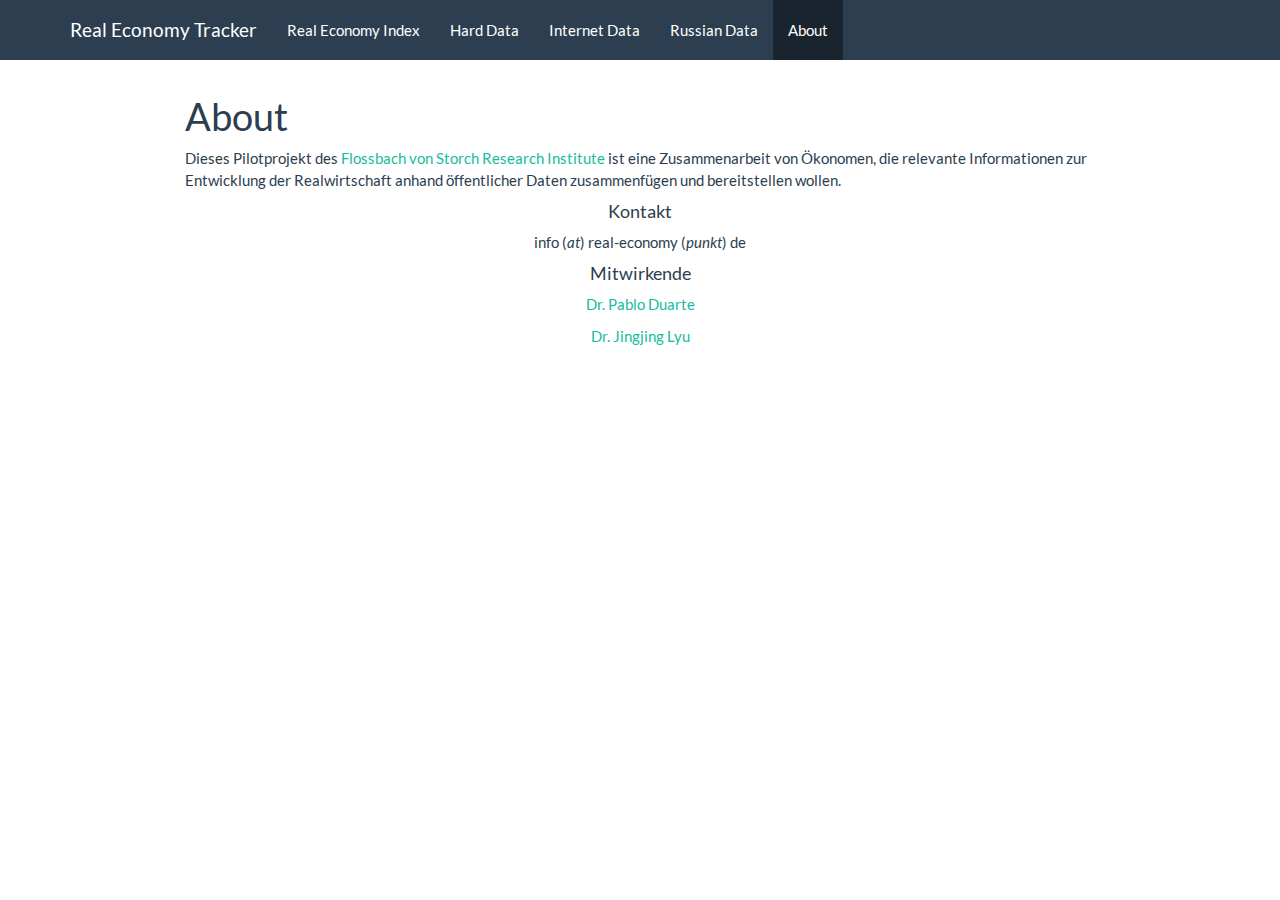
<file: about.html>
<!DOCTYPE html>

<html>

<head>

<meta charset="utf-8" />
<meta name="generator" content="pandoc" />
<meta http-equiv="X-UA-Compatible" content="IE=EDGE" />




<title>About</title>

<script src="site_libs/header-attrs-2.14/header-attrs.js"></script>
<script src="site_libs/jquery-3.6.0/jquery-3.6.0.min.js"></script>
<meta name="viewport" content="width=device-width, initial-scale=1" />
<link href="site_libs/bootstrap-3.3.5/css/flatly.min.css" rel="stylesheet" />
<script src="site_libs/bootstrap-3.3.5/js/bootstrap.min.js"></script>
<script src="site_libs/bootstrap-3.3.5/shim/html5shiv.min.js"></script>
<script src="site_libs/bootstrap-3.3.5/shim/respond.min.js"></script>
<style>h1 {font-size: 34px;}
       h1.title {font-size: 38px;}
       h2 {font-size: 30px;}
       h3 {font-size: 24px;}
       h4 {font-size: 18px;}
       h5 {font-size: 16px;}
       h6 {font-size: 12px;}
       code {color: inherit; background-color: rgba(0, 0, 0, 0.04);}
       pre:not([class]) { background-color: white }</style>
<script src="site_libs/navigation-1.1/tabsets.js"></script>
<link href="site_libs/highlightjs-9.12.0/default.css" rel="stylesheet" />
<script src="site_libs/highlightjs-9.12.0/highlight.js"></script>

<style type="text/css">
  code{white-space: pre-wrap;}
  span.smallcaps{font-variant: small-caps;}
  span.underline{text-decoration: underline;}
  div.column{display: inline-block; vertical-align: top; width: 50%;}
  div.hanging-indent{margin-left: 1.5em; text-indent: -1.5em;}
  ul.task-list{list-style: none;}
    </style>

<style type="text/css">code{white-space: pre;}</style>
<script type="text/javascript">
if (window.hljs) {
  hljs.configure({languages: []});
  hljs.initHighlightingOnLoad();
  if (document.readyState && document.readyState === "complete") {
    window.setTimeout(function() { hljs.initHighlighting(); }, 0);
  }
}
</script>









<style type = "text/css">
.main-container {
  max-width: 940px;
  margin-left: auto;
  margin-right: auto;
}
img {
  max-width:100%;
}
.tabbed-pane {
  padding-top: 12px;
}
.html-widget {
  margin-bottom: 20px;
}
button.code-folding-btn:focus {
  outline: none;
}
summary {
  display: list-item;
}
details > summary > p:only-child {
  display: inline;
}
pre code {
  padding: 0;
}
</style>


<style type="text/css">
.dropdown-submenu {
  position: relative;
}
.dropdown-submenu>.dropdown-menu {
  top: 0;
  left: 100%;
  margin-top: -6px;
  margin-left: -1px;
  border-radius: 0 6px 6px 6px;
}
.dropdown-submenu:hover>.dropdown-menu {
  display: block;
}
.dropdown-submenu>a:after {
  display: block;
  content: " ";
  float: right;
  width: 0;
  height: 0;
  border-color: transparent;
  border-style: solid;
  border-width: 5px 0 5px 5px;
  border-left-color: #cccccc;
  margin-top: 5px;
  margin-right: -10px;
}
.dropdown-submenu:hover>a:after {
  border-left-color: #adb5bd;
}
.dropdown-submenu.pull-left {
  float: none;
}
.dropdown-submenu.pull-left>.dropdown-menu {
  left: -100%;
  margin-left: 10px;
  border-radius: 6px 0 6px 6px;
}
</style>

<script type="text/javascript">
// manage active state of menu based on current page
$(document).ready(function () {
  // active menu anchor
  href = window.location.pathname
  href = href.substr(href.lastIndexOf('/') + 1)
  if (href === "")
    href = "index.html";
  var menuAnchor = $('a[href="' + href + '"]');

  // mark it active
  menuAnchor.tab('show');

  // if it's got a parent navbar menu mark it active as well
  menuAnchor.closest('li.dropdown').addClass('active');

  // Navbar adjustments
  var navHeight = $(".navbar").first().height() + 15;
  var style = document.createElement('style');
  var pt = "padding-top: " + navHeight + "px; ";
  var mt = "margin-top: -" + navHeight + "px; ";
  var css = "";
  // offset scroll position for anchor links (for fixed navbar)
  for (var i = 1; i <= 6; i++) {
    css += ".section h" + i + "{ " + pt + mt + "}\n";
  }
  style.innerHTML = "body {" + pt + "padding-bottom: 40px; }\n" + css;
  document.head.appendChild(style);
});
</script>

<!-- tabsets -->

<style type="text/css">
.tabset-dropdown > .nav-tabs {
  display: inline-table;
  max-height: 500px;
  min-height: 44px;
  overflow-y: auto;
  border: 1px solid #ddd;
  border-radius: 4px;
}

.tabset-dropdown > .nav-tabs > li.active:before {
  content: "";
  font-family: 'Glyphicons Halflings';
  display: inline-block;
  padding: 10px;
  border-right: 1px solid #ddd;
}

.tabset-dropdown > .nav-tabs.nav-tabs-open > li.active:before {
  content: "&#xe258;";
  border: none;
}

.tabset-dropdown > .nav-tabs.nav-tabs-open:before {
  content: "";
  font-family: 'Glyphicons Halflings';
  display: inline-block;
  padding: 10px;
  border-right: 1px solid #ddd;
}

.tabset-dropdown > .nav-tabs > li.active {
  display: block;
}

.tabset-dropdown > .nav-tabs > li > a,
.tabset-dropdown > .nav-tabs > li > a:focus,
.tabset-dropdown > .nav-tabs > li > a:hover {
  border: none;
  display: inline-block;
  border-radius: 4px;
  background-color: transparent;
}

.tabset-dropdown > .nav-tabs.nav-tabs-open > li {
  display: block;
  float: none;
}

.tabset-dropdown > .nav-tabs > li {
  display: none;
}
</style>

<!-- code folding -->




</head>

<body>


<div class="container-fluid main-container">




<div class="navbar navbar-default  navbar-fixed-top" role="navigation">
  <div class="container">
    <div class="navbar-header">
      <button type="button" class="navbar-toggle collapsed" data-toggle="collapse" data-bs-toggle="collapse" data-target="#navbar" data-bs-target="#navbar">
        <span class="icon-bar"></span>
        <span class="icon-bar"></span>
        <span class="icon-bar"></span>
      </button>
      <a class="navbar-brand" href="index.html">Real Economy Tracker</a>
    </div>
    <div id="navbar" class="navbar-collapse collapse">
      <ul class="nav navbar-nav">
        <li>
  <a href="index.html">Real Economy Index</a>
</li>
<li>
  <a href="hard_data.html">Hard Data</a>
</li>
<li>
  <a href="internet_data.html">Internet Data</a>
</li>
<li>
  <a href="russland.html">Russian Data</a>
</li>
<li>
  <a href="about.html">About</a>
</li>
      </ul>
      <ul class="nav navbar-nav navbar-right">
        
      </ul>
    </div><!--/.nav-collapse -->
  </div><!--/.container -->
</div><!--/.navbar -->

<div id="header">



<h1 class="title toc-ignore">About</h1>

</div>


<p>Dieses Pilotprojekt des <a
href="https://www.flossbachvonstorch-researchinstitute.com/de/">Flossbach
von Storch Research Institute</a> ist eine Zusammenarbeit von Ökonomen,
die relevante Informationen zur Entwicklung der Realwirtschaft anhand
öffentlicher Daten zusammenfügen und bereitstellen wollen.</p>
<center>
<div id="kontakt" class="section level4">
<h4>Kontakt</h4>
<p>info (<em>at</em>) real-economy (<em>punkt</em>) de</p>
</div>
<div id="mitwirkende" class="section level4">
<h4>Mitwirkende</h4>
<p><a href="https://www.flossbachvonstorch-researchinstitute.com/en/about-us/team/" target="_blank">Dr. Pablo
Duarte</a></p>
<p><a href="https://www.wiwi.uni-muenster.de/oeew/de/dr-jingjing-lyu" target="_blank">Dr. Jingjing
Lyu</a></p>
</center>
</div>




</div>

<script>

// add bootstrap table styles to pandoc tables
function bootstrapStylePandocTables() {
  $('tr.odd').parent('tbody').parent('table').addClass('table table-condensed');
}
$(document).ready(function () {
  bootstrapStylePandocTables();
});


</script>

<!-- tabsets -->

<script>
$(document).ready(function () {
  window.buildTabsets("TOC");
});

$(document).ready(function () {
  $('.tabset-dropdown > .nav-tabs > li').click(function () {
    $(this).parent().toggleClass('nav-tabs-open');
  });
});
</script>

<!-- code folding -->


<!-- dynamically load mathjax for compatibility with self-contained -->
<script>
  (function () {
    var script = document.createElement("script");
    script.type = "text/javascript";
    script.src  = "https://mathjax.rstudio.com/latest/MathJax.js?config=TeX-AMS-MML_HTMLorMML";
    document.getElementsByTagName("head")[0].appendChild(script);
  })();
</script>

</body>
</html>
</file>
<file: site_libs/highlightjs-9.12.0/default.css>
.hljs-literal {
  color: #990073;
}

.hljs-number {
  color: #099;
}

.hljs-comment {
  color: #998;
  font-style: italic;
}

.hljs-keyword {
  color: #900;
  font-weight: bold;
}

.hljs-string {
  color: #d14;
}
</file>
<file: site_libs/bootstrap-3.3.5/css/flatly.min.css>
@font-face {
  font-family: 'Lato';
  font-style: normal;
  font-weight: 400;
  src: url(fonts/Lato.ttf) format('truetype');
}
@font-face {
  font-family: 'Lato';
  font-style: normal;
  font-weight: 700;
  src: url(fonts/LatoBold.ttf) format('truetype');
}
@font-face {
  font-family: 'Lato';
  font-style: italic;
  font-weight: 400;
  src: url(fonts/LatoItalic.ttf) format('truetype');
}

/*!
 * bootswatch v3.3.6
 * Homepage: http://bootswatch.com
 * Copyright 2012-2015 Thomas Park
 * Licensed under MIT
 * Based on Bootstrap
*//*!
 * Bootstrap v3.3.6 (http://getbootstrap.com)
 * Copyright 2011-2015 Twitter, Inc.
 * Licensed under MIT (https://github.com/twbs/bootstrap/blob/master/LICENSE)
 *//*! normalize.css v3.0.3 | MIT License | github.com/necolas/normalize.css */html{font-family:sans-serif;-ms-text-size-adjust:100%;-webkit-text-size-adjust:100%}body{margin:0}article,aside,details,figcaption,figure,footer,header,hgroup,main,menu,nav,section,summary{display:block}audio,canvas,progress,video{display:inline-block;vertical-align:baseline}audio:not([controls]){display:none;height:0}[hidden],template{display:none}a{background-color:transparent}a:active,a:hover{outline:0}abbr[title]{border-bottom:1px dotted}b,strong{font-weight:bold}dfn{font-style:italic}h1{font-size:2em;margin:0.67em 0}mark{background:#ff0;color:#000}small{font-size:80%}sub,sup{font-size:75%;line-height:0;position:relative;vertical-align:baseline}sup{top:-0.5em}sub{bottom:-0.25em}img{border:0}svg:not(:root){overflow:hidden}figure{margin:1em 40px}hr{-webkit-box-sizing:content-box;-moz-box-sizing:content-box;box-sizing:content-box;height:0}pre{overflow:auto}code,kbd,pre,samp{font-family:monospace, monospace;font-size:1em}button,input,optgroup,select,textarea{color:inherit;font:inherit;margin:0}button{overflow:visible}button,select{text-transform:none}button,html input[type="button"],input[type="reset"],input[type="submit"]{-webkit-appearance:button;cursor:pointer}button[disabled],html input[disabled]{cursor:default}button::-moz-focus-inner,input::-moz-focus-inner{border:0;padding:0}input{line-height:normal}input[type="checkbox"],input[type="radio"]{-webkit-box-sizing:border-box;-moz-box-sizing:border-box;box-sizing:border-box;padding:0}input[type="number"]::-webkit-inner-spin-button,input[type="number"]::-webkit-outer-spin-button{height:auto}input[type="search"]{-webkit-appearance:textfield;-webkit-box-sizing:content-box;-moz-box-sizing:content-box;box-sizing:content-box}input[type="search"]::-webkit-search-cancel-button,input[type="search"]::-webkit-search-decoration{-webkit-appearance:none}fieldset{border:1px solid #c0c0c0;margin:0 2px;padding:0.35em 0.625em 0.75em}legend{border:0;padding:0}textarea{overflow:auto}optgroup{font-weight:bold}table{border-collapse:collapse;border-spacing:0}td,th{padding:0}/*! Source: https://github.com/h5bp/html5-boilerplate/blob/master/src/css/main.css */@media print{*,*:before,*:after{background:transparent !important;color:#000 !important;-webkit-box-shadow:none !important;box-shadow:none !important;text-shadow:none !important}a,a:visited{text-decoration:underline}a[href]:after{content:" (" attr(href) ")"}abbr[title]:after{content:" (" attr(title) ")"}a[href^="#"]:after,a[href^="javascript:"]:after{content:""}pre,blockquote{border:1px solid #999;page-break-inside:avoid}thead{display:table-header-group}tr,img{page-break-inside:avoid}img{max-width:100% !important}p,h2,h3{orphans:3;widows:3}h2,h3{page-break-after:avoid}.navbar{display:none}.btn>.caret,.dropup>.btn>.caret{border-top-color:#000 !important}.label{border:1px solid #000}.table{border-collapse:collapse !important}.table td,.table th{background-color:#fff !important}.table-bordered th,.table-bordered td{border:1px solid #ddd !important}}@font-face{font-family:'Glyphicons Halflings';src:url('../fonts/glyphicons-halflings-regular.eot');src:url('../fonts/glyphicons-halflings-regular.eot?#iefix') format('embedded-opentype'),url('../fonts/glyphicons-halflings-regular.woff') format('woff'),url('../fonts/glyphicons-halflings-regular.ttf') format('truetype'),url('../fonts/glyphicons-halflings-regular.svg#glyphicons_halflingsregular') format('svg')}.glyphicon{position:relative;top:1px;display:inline-block;font-family:'Glyphicons Halflings';font-style:normal;font-weight:normal;line-height:1;-webkit-font-smoothing:antialiased;-moz-osx-font-smoothing:grayscale}.glyphicon-asterisk:before{content:"\002a"}.glyphicon-plus:before{content:"\002b"}.glyphicon-euro:before,.glyphicon-eur:before{content:"\20ac"}.glyphicon-minus:before{content:"\2212"}.glyphicon-cloud:before{content:"\2601"}.glyphicon-envelope:before{content:"\2709"}.glyphicon-pencil:before{content:"\270f"}.glyphicon-glass:before{content:"\e001"}.glyphicon-music:before{content:"\e002"}.glyphicon-search:before{content:"\e003"}.glyphicon-heart:before{content:"\e005"}.glyphicon-star:before{content:"\e006"}.glyphicon-star-empty:before{content:"\e007"}.glyphicon-user:before{content:"\e008"}.glyphicon-film:before{content:"\e009"}.glyphicon-th-large:before{content:"\e010"}.glyphicon-th:before{content:"\e011"}.glyphicon-th-list:before{content:"\e012"}.glyphicon-ok:before{content:"\e013"}.glyphicon-remove:before{content:"\e014"}.glyphicon-zoom-in:before{content:"\e015"}.glyphicon-zoom-out:before{content:"\e016"}.glyphicon-off:before{content:"\e017"}.glyphicon-signal:before{content:"\e018"}.glyphicon-cog:before{content:"\e019"}.glyphicon-trash:before{content:"\e020"}.glyphicon-home:before{content:"\e021"}.glyphicon-file:before{content:"\e022"}.glyphicon-time:before{content:"\e023"}.glyphicon-road:before{content:"\e024"}.glyphicon-download-alt:before{content:"\e025"}.glyphicon-download:before{content:"\e026"}.glyphicon-upload:before{content:"\e027"}.glyphicon-inbox:before{content:"\e028"}.glyphicon-play-circle:before{content:"\e029"}.glyphicon-repeat:before{content:"\e030"}.glyphicon-refresh:before{content:"\e031"}.glyphicon-list-alt:before{content:"\e032"}.glyphicon-lock:before{content:"\e033"}.glyphicon-flag:before{content:"\e034"}.glyphicon-headphones:before{content:"\e035"}.glyphicon-volume-off:before{content:"\e036"}.glyphicon-volume-down:before{content:"\e037"}.glyphicon-volume-up:before{content:"\e038"}.glyphicon-qrcode:before{content:"\e039"}.glyphicon-barcode:before{content:"\e040"}.glyphicon-tag:before{content:"\e041"}.glyphicon-tags:before{content:"\e042"}.glyphicon-book:before{content:"\e043"}.glyphicon-bookmark:before{content:"\e044"}.glyphicon-print:before{content:"\e045"}.glyphicon-camera:before{content:"\e046"}.glyphicon-font:before{content:"\e047"}.glyphicon-bold:before{content:"\e048"}.glyphicon-italic:before{content:"\e049"}.glyphicon-text-height:before{content:"\e050"}.glyphicon-text-width:before{content:"\e051"}.glyphicon-align-left:before{content:"\e052"}.glyphicon-align-center:before{content:"\e053"}.glyphicon-align-right:before{content:"\e054"}.glyphicon-align-justify:before{content:"\e055"}.glyphicon-list:before{content:"\e056"}.glyphicon-indent-left:before{content:"\e057"}.glyphicon-indent-right:before{content:"\e058"}.glyphicon-facetime-video:before{content:"\e059"}.glyphicon-picture:before{content:"\e060"}.glyphicon-map-marker:before{content:"\e062"}.glyphicon-adjust:before{content:"\e063"}.glyphicon-tint:before{content:"\e064"}.glyphicon-edit:before{content:"\e065"}.glyphicon-share:before{content:"\e066"}.glyphicon-check:before{content:"\e067"}.glyphicon-move:before{content:"\e068"}.glyphicon-step-backward:before{content:"\e069"}.glyphicon-fast-backward:before{content:"\e070"}.glyphicon-backward:before{content:"\e071"}.glyphicon-play:before{content:"\e072"}.glyphicon-pause:before{content:"\e073"}.glyphicon-stop:before{content:"\e074"}.glyphicon-forward:before{content:"\e075"}.glyphicon-fast-forward:before{content:"\e076"}.glyphicon-step-forward:before{content:"\e077"}.glyphicon-eject:before{content:"\e078"}.glyphicon-chevron-left:before{content:"\e079"}.glyphicon-chevron-right:before{content:"\e080"}.glyphicon-plus-sign:before{content:"\e081"}.glyphicon-minus-sign:before{content:"\e082"}.glyphicon-remove-sign:before{content:"\e083"}.glyphicon-ok-sign:before{content:"\e084"}.glyphicon-question-sign:before{content:"\e085"}.glyphicon-info-sign:before{content:"\e086"}.glyphicon-screenshot:before{content:"\e087"}.glyphicon-remove-circle:before{content:"\e088"}.glyphicon-ok-circle:before{content:"\e089"}.glyphicon-ban-circle:before{content:"\e090"}.glyphicon-arrow-left:before{content:"\e091"}.glyphicon-arrow-right:before{content:"\e092"}.glyphicon-arrow-up:before{content:"\e093"}.glyphicon-arrow-down:before{content:"\e094"}.glyphicon-share-alt:before{content:"\e095"}.glyphicon-resize-full:before{content:"\e096"}.glyphicon-resize-small:before{content:"\e097"}.glyphicon-exclamation-sign:before{content:"\e101"}.glyphicon-gift:before{content:"\e102"}.glyphicon-leaf:before{content:"\e103"}.glyphicon-fire:before{content:"\e104"}.glyphicon-eye-open:before{content:"\e105"}.glyphicon-eye-close:before{content:"\e106"}.glyphicon-warning-sign:before{content:"\e107"}.glyphicon-plane:before{content:"\e108"}.glyphicon-calendar:before{content:"\e109"}.glyphicon-random:before{content:"\e110"}.glyphicon-comment:before{content:"\e111"}.glyphicon-magnet:before{content:"\e112"}.glyphicon-chevron-up:before{content:"\e113"}.glyphicon-chevron-down:before{content:"\e114"}.glyphicon-retweet:before{content:"\e115"}.glyphicon-shopping-cart:before{content:"\e116"}.glyphicon-folder-close:before{content:"\e117"}.glyphicon-folder-open:before{content:"\e118"}.glyphicon-resize-vertical:before{content:"\e119"}.glyphicon-resize-horizontal:before{content:"\e120"}.glyphicon-hdd:before{content:"\e121"}.glyphicon-bullhorn:before{content:"\e122"}.glyphicon-bell:before{content:"\e123"}.glyphicon-certificate:before{content:"\e124"}.glyphicon-thumbs-up:before{content:"\e125"}.glyphicon-thumbs-down:before{content:"\e126"}.glyphicon-hand-right:before{content:"\e127"}.glyphicon-hand-left:before{content:"\e128"}.glyphicon-hand-up:before{content:"\e129"}.glyphicon-hand-down:before{content:"\e130"}.glyphicon-circle-arrow-right:before{content:"\e131"}.glyphicon-circle-arrow-left:before{content:"\e132"}.glyphicon-circle-arrow-up:before{content:"\e133"}.glyphicon-circle-arrow-down:before{content:"\e134"}.glyphicon-globe:before{content:"\e135"}.glyphicon-wrench:before{content:"\e136"}.glyphicon-tasks:before{content:"\e137"}.glyphicon-filter:before{content:"\e138"}.glyphicon-briefcase:before{content:"\e139"}.glyphicon-fullscreen:before{content:"\e140"}.glyphicon-dashboard:before{content:"\e141"}.glyphicon-paperclip:before{content:"\e142"}.glyphicon-heart-empty:before{content:"\e143"}.glyphicon-link:before{content:"\e144"}.glyphicon-phone:before{content:"\e145"}.glyphicon-pushpin:before{content:"\e146"}.glyphicon-usd:before{content:"\e148"}.glyphicon-gbp:before{content:"\e149"}.glyphicon-sort:before{content:"\e150"}.glyphicon-sort-by-alphabet:before{content:"\e151"}.glyphicon-sort-by-alphabet-alt:before{content:"\e152"}.glyphicon-sort-by-order:before{content:"\e153"}.glyphicon-sort-by-order-alt:before{content:"\e154"}.glyphicon-sort-by-attributes:before{content:"\e155"}.glyphicon-sort-by-attributes-alt:before{content:"\e156"}.glyphicon-unchecked:before{content:"\e157"}.glyphicon-expand:before{content:"\e158"}.glyphicon-collapse-down:before{content:"\e159"}.glyphicon-collapse-up:before{content:"\e160"}.glyphicon-log-in:before{content:"\e161"}.glyphicon-flash:before{content:"\e162"}.glyphicon-log-out:before{content:"\e163"}.glyphicon-new-window:before{content:"\e164"}.glyphicon-record:before{content:"\e165"}.glyphicon-save:before{content:"\e166"}.glyphicon-open:before{content:"\e167"}.glyphicon-saved:before{content:"\e168"}.glyphicon-import:before{content:"\e169"}.glyphicon-export:before{content:"\e170"}.glyphicon-send:before{content:"\e171"}.glyphicon-floppy-disk:before{content:"\e172"}.glyphicon-floppy-saved:before{content:"\e173"}.glyphicon-floppy-remove:before{content:"\e174"}.glyphicon-floppy-save:before{content:"\e175"}.glyphicon-floppy-open:before{content:"\e176"}.glyphicon-credit-card:before{content:"\e177"}.glyphicon-transfer:before{content:"\e178"}.glyphicon-cutlery:before{content:"\e179"}.glyphicon-header:before{content:"\e180"}.glyphicon-compressed:before{content:"\e181"}.glyphicon-earphone:before{content:"\e182"}.glyphicon-phone-alt:before{content:"\e183"}.glyphicon-tower:before{content:"\e184"}.glyphicon-stats:before{content:"\e185"}.glyphicon-sd-video:before{content:"\e186"}.glyphicon-hd-video:before{content:"\e187"}.glyphicon-subtitles:before{content:"\e188"}.glyphicon-sound-stereo:before{content:"\e189"}.glyphicon-sound-dolby:before{content:"\e190"}.glyphicon-sound-5-1:before{content:"\e191"}.glyphicon-sound-6-1:before{content:"\e192"}.glyphicon-sound-7-1:before{content:"\e193"}.glyphicon-copyright-mark:before{content:"\e194"}.glyphicon-registration-mark:before{content:"\e195"}.glyphicon-cloud-download:before{content:"\e197"}.glyphicon-cloud-upload:before{content:"\e198"}.glyphicon-tree-conifer:before{content:"\e199"}.glyphicon-tree-deciduous:before{content:"\e200"}.glyphicon-cd:before{content:"\e201"}.glyphicon-save-file:before{content:"\e202"}.glyphicon-open-file:before{content:"\e203"}.glyphicon-level-up:before{content:"\e204"}.glyphicon-copy:before{content:"\e205"}.glyphicon-paste:before{content:"\e206"}.glyphicon-alert:before{content:"\e209"}.glyphicon-equalizer:before{content:"\e210"}.glyphicon-king:before{content:"\e211"}.glyphicon-queen:before{content:"\e212"}.glyphicon-pawn:before{content:"\e213"}.glyphicon-bishop:before{content:"\e214"}.glyphicon-knight:before{content:"\e215"}.glyphicon-baby-formula:before{content:"\e216"}.glyphicon-tent:before{content:"\26fa"}.glyphicon-blackboard:before{content:"\e218"}.glyphicon-bed:before{content:"\e219"}.glyphicon-apple:before{content:"\f8ff"}.glyphicon-erase:before{content:"\e221"}.glyphicon-hourglass:before{content:"\231b"}.glyphicon-lamp:before{content:"\e223"}.glyphicon-duplicate:before{content:"\e224"}.glyphicon-piggy-bank:before{content:"\e225"}.glyphicon-scissors:before{content:"\e226"}.glyphicon-bitcoin:before{content:"\e227"}.glyphicon-btc:before{content:"\e227"}.glyphicon-xbt:before{content:"\e227"}.glyphicon-yen:before{content:"\00a5"}.glyphicon-jpy:before{content:"\00a5"}.glyphicon-ruble:before{content:"\20bd"}.glyphicon-rub:before{content:"\20bd"}.glyphicon-scale:before{content:"\e230"}.glyphicon-ice-lolly:before{content:"\e231"}.glyphicon-ice-lolly-tasted:before{content:"\e232"}.glyphicon-education:before{content:"\e233"}.glyphicon-option-horizontal:before{content:"\e234"}.glyphicon-option-vertical:before{content:"\e235"}.glyphicon-menu-hamburger:before{content:"\e236"}.glyphicon-modal-window:before{content:"\e237"}.glyphicon-oil:before{content:"\e238"}.glyphicon-grain:before{content:"\e239"}.glyphicon-sunglasses:before{content:"\e240"}.glyphicon-text-size:before{content:"\e241"}.glyphicon-text-color:before{content:"\e242"}.glyphicon-text-background:before{content:"\e243"}.glyphicon-object-align-top:before{content:"\e244"}.glyphicon-object-align-bottom:before{content:"\e245"}.glyphicon-object-align-horizontal:before{content:"\e246"}.glyphicon-object-align-left:before{content:"\e247"}.glyphicon-object-align-vertical:before{content:"\e248"}.glyphicon-object-align-right:before{content:"\e249"}.glyphicon-triangle-right:before{content:"\e250"}.glyphicon-triangle-left:before{content:"\e251"}.glyphicon-triangle-bottom:before{content:"\e252"}.glyphicon-triangle-top:before{content:"\e253"}.glyphicon-console:before{content:"\e254"}.glyphicon-superscript:before{content:"\e255"}.glyphicon-subscript:before{content:"\e256"}.glyphicon-menu-left:before{content:"\e257"}.glyphicon-menu-right:before{content:"\e258"}.glyphicon-menu-down:before{content:"\e259"}.glyphicon-menu-up:before{content:"\e260"}*{-webkit-box-sizing:border-box;-moz-box-sizing:border-box;box-sizing:border-box}*:before,*:after{-webkit-box-sizing:border-box;-moz-box-sizing:border-box;box-sizing:border-box}html{font-size:10px;-webkit-tap-highlight-color:rgba(0,0,0,0)}body{font-family:"Lato","Helvetica Neue",Helvetica,Arial,sans-serif;font-size:15px;line-height:1.42857143;color:#2c3e50;background-color:#ffffff}input,button,select,textarea{font-family:inherit;font-size:inherit;line-height:inherit}a{color:#18bc9c;text-decoration:none}a:hover,a:focus{color:#18bc9c;text-decoration:underline}a:focus{outline:thin dotted;outline:5px auto -webkit-focus-ring-color;outline-offset:-2px}figure{margin:0}img{vertical-align:middle}.img-responsive,.thumbnail>img,.thumbnail a>img,.carousel-inner>.item>img,.carousel-inner>.item>a>img{display:block;max-width:100%;height:auto}.img-rounded{border-radius:6px}.img-thumbnail{padding:4px;line-height:1.42857143;background-color:#ffffff;border:1px solid #ecf0f1;border-radius:4px;-webkit-transition:all .2s ease-in-out;-o-transition:all .2s ease-in-out;transition:all .2s ease-in-out;display:inline-block;max-width:100%;height:auto}.img-circle{border-radius:50%}hr{margin-top:21px;margin-bottom:21px;border:0;border-top:1px solid #ecf0f1}.sr-only{position:absolute;width:1px;height:1px;margin:-1px;padding:0;overflow:hidden;clip:rect(0, 0, 0, 0);border:0}.sr-only-focusable:active,.sr-only-focusable:focus{position:static;width:auto;height:auto;margin:0;overflow:visible;clip:auto}[role="button"]{cursor:pointer}h1,h2,h3,h4,h5,h6,.h1,.h2,.h3,.h4,.h5,.h6{font-family:"Lato","Helvetica Neue",Helvetica,Arial,sans-serif;font-weight:400;line-height:1.1;color:inherit}h1 small,h2 small,h3 small,h4 small,h5 small,h6 small,.h1 small,.h2 small,.h3 small,.h4 small,.h5 small,.h6 small,h1 .small,h2 .small,h3 .small,h4 .small,h5 .small,h6 .small,.h1 .small,.h2 .small,.h3 .small,.h4 .small,.h5 .small,.h6 .small{font-weight:normal;line-height:1;color:#b4bcc2}h1,.h1,h2,.h2,h3,.h3{margin-top:21px;margin-bottom:10.5px}h1 small,.h1 small,h2 small,.h2 small,h3 small,.h3 small,h1 .small,.h1 .small,h2 .small,.h2 .small,h3 .small,.h3 .small{font-size:65%}h4,.h4,h5,.h5,h6,.h6{margin-top:10.5px;margin-bottom:10.5px}h4 small,.h4 small,h5 small,.h5 small,h6 small,.h6 small,h4 .small,.h4 .small,h5 .small,.h5 .small,h6 .small,.h6 .small{font-size:75%}h1,.h1{font-size:39px}h2,.h2{font-size:32px}h3,.h3{font-size:26px}h4,.h4{font-size:19px}h5,.h5{font-size:15px}h6,.h6{font-size:13px}p{margin:0 0 10.5px}.lead{margin-bottom:21px;font-size:17px;font-weight:300;line-height:1.4}@media (min-width:768px){.lead{font-size:22.5px}}small,.small{font-size:86%}mark,.mark{background-color:#f39c12;padding:.2em}.text-left{text-align:left}.text-right{text-align:right}.text-center{text-align:center}.text-justify{text-align:justify}.text-nowrap{white-space:nowrap}.text-lowercase{text-transform:lowercase}.text-uppercase{text-transform:uppercase}.text-capitalize{text-transform:capitalize}.text-muted{color:#b4bcc2}.text-primary{color:#2c3e50}a.text-primary:hover,a.text-primary:focus{color:#1a242f}.text-success{color:#ffffff}a.text-success:hover,a.text-success:focus{color:#e6e6e6}.text-info{color:#ffffff}a.text-info:hover,a.text-info:focus{color:#e6e6e6}.text-warning{color:#ffffff}a.text-warning:hover,a.text-warning:focus{color:#e6e6e6}.text-danger{color:#ffffff}a.text-danger:hover,a.text-danger:focus{color:#e6e6e6}.bg-primary{color:#fff;background-color:#2c3e50}a.bg-primary:hover,a.bg-primary:focus{background-color:#1a242f}.bg-success{background-color:#18bc9c}a.bg-success:hover,a.bg-success:focus{background-color:#128f76}.bg-info{background-color:#3498db}a.bg-info:hover,a.bg-info:focus{background-color:#217dbb}.bg-warning{background-color:#f39c12}a.bg-warning:hover,a.bg-warning:focus{background-color:#c87f0a}.bg-danger{background-color:#e74c3c}a.bg-danger:hover,a.bg-danger:focus{background-color:#d62c1a}.page-header{padding-bottom:9.5px;margin:42px 0 21px;border-bottom:1px solid transparent}ul,ol{margin-top:0;margin-bottom:10.5px}ul ul,ol ul,ul ol,ol ol{margin-bottom:0}.list-unstyled{padding-left:0;list-style:none}.list-inline{padding-left:0;list-style:none;margin-left:-5px}.list-inline>li{display:inline-block;padding-left:5px;padding-right:5px}dl{margin-top:0;margin-bottom:21px}dt,dd{line-height:1.42857143}dt{font-weight:bold}dd{margin-left:0}@media (min-width:768px){.dl-horizontal dt{float:left;width:160px;clear:left;text-align:right;overflow:hidden;text-overflow:ellipsis;white-space:nowrap}.dl-horizontal dd{margin-left:180px}}abbr[title],abbr[data-original-title]{cursor:help;border-bottom:1px dotted #b4bcc2}.initialism{font-size:90%;text-transform:uppercase}blockquote{padding:10.5px 21px;margin:0 0 21px;font-size:18.75px;border-left:5px solid #ecf0f1}blockquote p:last-child,blockquote ul:last-child,blockquote ol:last-child{margin-bottom:0}blockquote footer,blockquote small,blockquote .small{display:block;font-size:80%;line-height:1.42857143;color:#b4bcc2}blockquote footer:before,blockquote small:before,blockquote .small:before{content:'\2014 \00A0'}.blockquote-reverse,blockquote.pull-right{padding-right:15px;padding-left:0;border-right:5px solid #ecf0f1;border-left:0;text-align:right}.blockquote-reverse footer:before,blockquote.pull-right footer:before,.blockquote-reverse small:before,blockquote.pull-right small:before,.blockquote-reverse .small:before,blockquote.pull-right .small:before{content:''}.blockquote-reverse footer:after,blockquote.pull-right footer:after,.blockquote-reverse small:after,blockquote.pull-right small:after,.blockquote-reverse .small:after,blockquote.pull-right .small:after{content:'\00A0 \2014'}address{margin-bottom:21px;font-style:normal;line-height:1.42857143}code,kbd,pre,samp{font-family:monospace}code{padding:2px 4px;font-size:90%;color:#c7254e;background-color:#f9f2f4;border-radius:4px}kbd{padding:2px 4px;font-size:90%;color:#ffffff;background-color:#333333;border-radius:3px;-webkit-box-shadow:inset 0 -1px 0 rgba(0,0,0,0.25);box-shadow:inset 0 -1px 0 rgba(0,0,0,0.25)}kbd kbd{padding:0;font-size:100%;font-weight:bold;-webkit-box-shadow:none;box-shadow:none}pre{display:block;padding:10px;margin:0 0 10.5px;font-size:14px;line-height:1.42857143;word-break:break-all;word-wrap:break-word;color:#7b8a8b;background-color:#ecf0f1;border:1px solid #cccccc;border-radius:4px}pre code{padding:0;font-size:inherit;color:inherit;white-space:pre-wrap;background-color:transparent;border-radius:0}.pre-scrollable{max-height:340px;overflow-y:scroll}.container{margin-right:auto;margin-left:auto;padding-left:15px;padding-right:15px}@media (min-width:768px){.container{width:750px}}@media (min-width:992px){.container{width:970px}}@media (min-width:1200px){.container{width:1170px}}.container-fluid{margin-right:auto;margin-left:auto;padding-left:15px;padding-right:15px}.row{margin-left:-15px;margin-right:-15px}.col-xs-1,.col-sm-1,.col-md-1,.col-lg-1,.col-xs-2,.col-sm-2,.col-md-2,.col-lg-2,.col-xs-3,.col-sm-3,.col-md-3,.col-lg-3,.col-xs-4,.col-sm-4,.col-md-4,.col-lg-4,.col-xs-5,.col-sm-5,.col-md-5,.col-lg-5,.col-xs-6,.col-sm-6,.col-md-6,.col-lg-6,.col-xs-7,.col-sm-7,.col-md-7,.col-lg-7,.col-xs-8,.col-sm-8,.col-md-8,.col-lg-8,.col-xs-9,.col-sm-9,.col-md-9,.col-lg-9,.col-xs-10,.col-sm-10,.col-md-10,.col-lg-10,.col-xs-11,.col-sm-11,.col-md-11,.col-lg-11,.col-xs-12,.col-sm-12,.col-md-12,.col-lg-12{position:relative;min-height:1px;padding-left:15px;padding-right:15px}.col-xs-1,.col-xs-2,.col-xs-3,.col-xs-4,.col-xs-5,.col-xs-6,.col-xs-7,.col-xs-8,.col-xs-9,.col-xs-10,.col-xs-11,.col-xs-12{float:left}.col-xs-12{width:100%}.col-xs-11{width:91.66666667%}.col-xs-10{width:83.33333333%}.col-xs-9{width:75%}.col-xs-8{width:66.66666667%}.col-xs-7{width:58.33333333%}.col-xs-6{width:50%}.col-xs-5{width:41.66666667%}.col-xs-4{width:33.33333333%}.col-xs-3{width:25%}.col-xs-2{width:16.66666667%}.col-xs-1{width:8.33333333%}.col-xs-pull-12{right:100%}.col-xs-pull-11{right:91.66666667%}.col-xs-pull-10{right:83.33333333%}.col-xs-pull-9{right:75%}.col-xs-pull-8{right:66.66666667%}.col-xs-pull-7{right:58.33333333%}.col-xs-pull-6{right:50%}.col-xs-pull-5{right:41.66666667%}.col-xs-pull-4{right:33.33333333%}.col-xs-pull-3{right:25%}.col-xs-pull-2{right:16.66666667%}.col-xs-pull-1{right:8.33333333%}.col-xs-pull-0{right:auto}.col-xs-push-12{left:100%}.col-xs-push-11{left:91.66666667%}.col-xs-push-10{left:83.33333333%}.col-xs-push-9{left:75%}.col-xs-push-8{left:66.66666667%}.col-xs-push-7{left:58.33333333%}.col-xs-push-6{left:50%}.col-xs-push-5{left:41.66666667%}.col-xs-push-4{left:33.33333333%}.col-xs-push-3{left:25%}.col-xs-push-2{left:16.66666667%}.col-xs-push-1{left:8.33333333%}.col-xs-push-0{left:auto}.col-xs-offset-12{margin-left:100%}.col-xs-offset-11{margin-left:91.66666667%}.col-xs-offset-10{margin-left:83.33333333%}.col-xs-offset-9{margin-left:75%}.col-xs-offset-8{margin-left:66.66666667%}.col-xs-offset-7{margin-left:58.33333333%}.col-xs-offset-6{margin-left:50%}.col-xs-offset-5{margin-left:41.66666667%}.col-xs-offset-4{margin-left:33.33333333%}.col-xs-offset-3{margin-left:25%}.col-xs-offset-2{margin-left:16.66666667%}.col-xs-offset-1{margin-left:8.33333333%}.col-xs-offset-0{margin-left:0%}@media (min-width:768px){.col-sm-1,.col-sm-2,.col-sm-3,.col-sm-4,.col-sm-5,.col-sm-6,.col-sm-7,.col-sm-8,.col-sm-9,.col-sm-10,.col-sm-11,.col-sm-12{float:left}.col-sm-12{width:100%}.col-sm-11{width:91.66666667%}.col-sm-10{width:83.33333333%}.col-sm-9{width:75%}.col-sm-8{width:66.66666667%}.col-sm-7{width:58.33333333%}.col-sm-6{width:50%}.col-sm-5{width:41.66666667%}.col-sm-4{width:33.33333333%}.col-sm-3{width:25%}.col-sm-2{width:16.66666667%}.col-sm-1{width:8.33333333%}.col-sm-pull-12{right:100%}.col-sm-pull-11{right:91.66666667%}.col-sm-pull-10{right:83.33333333%}.col-sm-pull-9{right:75%}.col-sm-pull-8{right:66.66666667%}.col-sm-pull-7{right:58.33333333%}.col-sm-pull-6{right:50%}.col-sm-pull-5{right:41.66666667%}.col-sm-pull-4{right:33.33333333%}.col-sm-pull-3{right:25%}.col-sm-pull-2{right:16.66666667%}.col-sm-pull-1{right:8.33333333%}.col-sm-pull-0{right:auto}.col-sm-push-12{left:100%}.col-sm-push-11{left:91.66666667%}.col-sm-push-10{left:83.33333333%}.col-sm-push-9{left:75%}.col-sm-push-8{left:66.66666667%}.col-sm-push-7{left:58.33333333%}.col-sm-push-6{left:50%}.col-sm-push-5{left:41.66666667%}.col-sm-push-4{left:33.33333333%}.col-sm-push-3{left:25%}.col-sm-push-2{left:16.66666667%}.col-sm-push-1{left:8.33333333%}.col-sm-push-0{left:auto}.col-sm-offset-12{margin-left:100%}.col-sm-offset-11{margin-left:91.66666667%}.col-sm-offset-10{margin-left:83.33333333%}.col-sm-offset-9{margin-left:75%}.col-sm-offset-8{margin-left:66.66666667%}.col-sm-offset-7{margin-left:58.33333333%}.col-sm-offset-6{margin-left:50%}.col-sm-offset-5{margin-left:41.66666667%}.col-sm-offset-4{margin-left:33.33333333%}.col-sm-offset-3{margin-left:25%}.col-sm-offset-2{margin-left:16.66666667%}.col-sm-offset-1{margin-left:8.33333333%}.col-sm-offset-0{margin-left:0%}}@media (min-width:992px){.col-md-1,.col-md-2,.col-md-3,.col-md-4,.col-md-5,.col-md-6,.col-md-7,.col-md-8,.col-md-9,.col-md-10,.col-md-11,.col-md-12{float:left}.col-md-12{width:100%}.col-md-11{width:91.66666667%}.col-md-10{width:83.33333333%}.col-md-9{width:75%}.col-md-8{width:66.66666667%}.col-md-7{width:58.33333333%}.col-md-6{width:50%}.col-md-5{width:41.66666667%}.col-md-4{width:33.33333333%}.col-md-3{width:25%}.col-md-2{width:16.66666667%}.col-md-1{width:8.33333333%}.col-md-pull-12{right:100%}.col-md-pull-11{right:91.66666667%}.col-md-pull-10{right:83.33333333%}.col-md-pull-9{right:75%}.col-md-pull-8{right:66.66666667%}.col-md-pull-7{right:58.33333333%}.col-md-pull-6{right:50%}.col-md-pull-5{right:41.66666667%}.col-md-pull-4{right:33.33333333%}.col-md-pull-3{right:25%}.col-md-pull-2{right:16.66666667%}.col-md-pull-1{right:8.33333333%}.col-md-pull-0{right:auto}.col-md-push-12{left:100%}.col-md-push-11{left:91.66666667%}.col-md-push-10{left:83.33333333%}.col-md-push-9{left:75%}.col-md-push-8{left:66.66666667%}.col-md-push-7{left:58.33333333%}.col-md-push-6{left:50%}.col-md-push-5{left:41.66666667%}.col-md-push-4{left:33.33333333%}.col-md-push-3{left:25%}.col-md-push-2{left:16.66666667%}.col-md-push-1{left:8.33333333%}.col-md-push-0{left:auto}.col-md-offset-12{margin-left:100%}.col-md-offset-11{margin-left:91.66666667%}.col-md-offset-10{margin-left:83.33333333%}.col-md-offset-9{margin-left:75%}.col-md-offset-8{margin-left:66.66666667%}.col-md-offset-7{margin-left:58.33333333%}.col-md-offset-6{margin-left:50%}.col-md-offset-5{margin-left:41.66666667%}.col-md-offset-4{margin-left:33.33333333%}.col-md-offset-3{margin-left:25%}.col-md-offset-2{margin-left:16.66666667%}.col-md-offset-1{margin-left:8.33333333%}.col-md-offset-0{margin-left:0%}}@media (min-width:1200px){.col-lg-1,.col-lg-2,.col-lg-3,.col-lg-4,.col-lg-5,.col-lg-6,.col-lg-7,.col-lg-8,.col-lg-9,.col-lg-10,.col-lg-11,.col-lg-12{float:left}.col-lg-12{width:100%}.col-lg-11{width:91.66666667%}.col-lg-10{width:83.33333333%}.col-lg-9{width:75%}.col-lg-8{width:66.66666667%}.col-lg-7{width:58.33333333%}.col-lg-6{width:50%}.col-lg-5{width:41.66666667%}.col-lg-4{width:33.33333333%}.col-lg-3{width:25%}.col-lg-2{width:16.66666667%}.col-lg-1{width:8.33333333%}.col-lg-pull-12{right:100%}.col-lg-pull-11{right:91.66666667%}.col-lg-pull-10{right:83.33333333%}.col-lg-pull-9{right:75%}.col-lg-pull-8{right:66.66666667%}.col-lg-pull-7{right:58.33333333%}.col-lg-pull-6{right:50%}.col-lg-pull-5{right:41.66666667%}.col-lg-pull-4{right:33.33333333%}.col-lg-pull-3{right:25%}.col-lg-pull-2{right:16.66666667%}.col-lg-pull-1{right:8.33333333%}.col-lg-pull-0{right:auto}.col-lg-push-12{left:100%}.col-lg-push-11{left:91.66666667%}.col-lg-push-10{left:83.33333333%}.col-lg-push-9{left:75%}.col-lg-push-8{left:66.66666667%}.col-lg-push-7{left:58.33333333%}.col-lg-push-6{left:50%}.col-lg-push-5{left:41.66666667%}.col-lg-push-4{left:33.33333333%}.col-lg-push-3{left:25%}.col-lg-push-2{left:16.66666667%}.col-lg-push-1{left:8.33333333%}.col-lg-push-0{left:auto}.col-lg-offset-12{margin-left:100%}.col-lg-offset-11{margin-left:91.66666667%}.col-lg-offset-10{margin-left:83.33333333%}.col-lg-offset-9{margin-left:75%}.col-lg-offset-8{margin-left:66.66666667%}.col-lg-offset-7{margin-left:58.33333333%}.col-lg-offset-6{margin-left:50%}.col-lg-offset-5{margin-left:41.66666667%}.col-lg-offset-4{margin-left:33.33333333%}.col-lg-offset-3{margin-left:25%}.col-lg-offset-2{margin-left:16.66666667%}.col-lg-offset-1{margin-left:8.33333333%}.col-lg-offset-0{margin-left:0%}}table{background-color:transparent}caption{padding-top:8px;padding-bottom:8px;color:#b4bcc2;text-align:left}th{}.table{width:100%;max-width:100%;margin-bottom:21px}.table>thead>tr>th,.table>tbody>tr>th,.table>tfoot>tr>th,.table>thead>tr>td,.table>tbody>tr>td,.table>tfoot>tr>td{padding:8px;line-height:1.42857143;vertical-align:top;border-top:1px solid #ecf0f1}.table>thead>tr>th{vertical-align:bottom;border-bottom:2px solid #ecf0f1}.table>caption+thead>tr:first-child>th,.table>colgroup+thead>tr:first-child>th,.table>thead:first-child>tr:first-child>th,.table>caption+thead>tr:first-child>td,.table>colgroup+thead>tr:first-child>td,.table>thead:first-child>tr:first-child>td{border-top:0}.table>tbody+tbody{border-top:2px solid #ecf0f1}.table .table{background-color:#ffffff}.table-condensed>thead>tr>th,.table-condensed>tbody>tr>th,.table-condensed>tfoot>tr>th,.table-condensed>thead>tr>td,.table-condensed>tbody>tr>td,.table-condensed>tfoot>tr>td{padding:5px}.table-bordered{border:1px solid #ecf0f1}.table-bordered>thead>tr>th,.table-bordered>tbody>tr>th,.table-bordered>tfoot>tr>th,.table-bordered>thead>tr>td,.table-bordered>tbody>tr>td,.table-bordered>tfoot>tr>td{border:1px solid #ecf0f1}.table-bordered>thead>tr>th,.table-bordered>thead>tr>td{border-bottom-width:2px}.table-striped>tbody>tr:nth-of-type(odd){background-color:#f9f9f9}.table-hover>tbody>tr:hover{background-color:#ecf0f1}table col[class*="col-"]{position:static;float:none;display:table-column}table td[class*="col-"],table th[class*="col-"]{position:static;float:none;display:table-cell}.table>thead>tr>td.active,.table>tbody>tr>td.active,.table>tfoot>tr>td.active,.table>thead>tr>th.active,.table>tbody>tr>th.active,.table>tfoot>tr>th.active,.table>thead>tr.active>td,.table>tbody>tr.active>td,.table>tfoot>tr.active>td,.table>thead>tr.active>th,.table>tbody>tr.active>th,.table>tfoot>tr.active>th{background-color:#ecf0f1}.table-hover>tbody>tr>td.active:hover,.table-hover>tbody>tr>th.active:hover,.table-hover>tbody>tr.active:hover>td,.table-hover>tbody>tr:hover>.active,.table-hover>tbody>tr.active:hover>th{background-color:#dde4e6}.table>thead>tr>td.success,.table>tbody>tr>td.success,.table>tfoot>tr>td.success,.table>thead>tr>th.success,.table>tbody>tr>th.success,.table>tfoot>tr>th.success,.table>thead>tr.success>td,.table>tbody>tr.success>td,.table>tfoot>tr.success>td,.table>thead>tr.success>th,.table>tbody>tr.success>th,.table>tfoot>tr.success>th{background-color:#18bc9c}.table-hover>tbody>tr>td.success:hover,.table-hover>tbody>tr>th.success:hover,.table-hover>tbody>tr.success:hover>td,.table-hover>tbody>tr:hover>.success,.table-hover>tbody>tr.success:hover>th{background-color:#15a589}.table>thead>tr>td.info,.table>tbody>tr>td.info,.table>tfoot>tr>td.info,.table>thead>tr>th.info,.table>tbody>tr>th.info,.table>tfoot>tr>th.info,.table>thead>tr.info>td,.table>tbody>tr.info>td,.table>tfoot>tr.info>td,.table>thead>tr.info>th,.table>tbody>tr.info>th,.table>tfoot>tr.info>th{background-color:#3498db}.table-hover>tbody>tr>td.info:hover,.table-hover>tbody>tr>th.info:hover,.table-hover>tbody>tr.info:hover>td,.table-hover>tbody>tr:hover>.info,.table-hover>tbody>tr.info:hover>th{background-color:#258cd1}.table>thead>tr>td.warning,.table>tbody>tr>td.warning,.table>tfoot>tr>td.warning,.table>thead>tr>th.warning,.table>tbody>tr>th.warning,.table>tfoot>tr>th.warning,.table>thead>tr.warning>td,.table>tbody>tr.warning>td,.table>tfoot>tr.warning>td,.table>thead>tr.warning>th,.table>tbody>tr.warning>th,.table>tfoot>tr.warning>th{background-color:#f39c12}.table-hover>tbody>tr>td.warning:hover,.table-hover>tbody>tr>th.warning:hover,.table-hover>tbody>tr.warning:hover>td,.table-hover>tbody>tr:hover>.warning,.table-hover>tbody>tr.warning:hover>th{background-color:#e08e0b}.table>thead>tr>td.danger,.table>tbody>tr>td.danger,.table>tfoot>tr>td.danger,.table>thead>tr>th.danger,.table>tbody>tr>th.danger,.table>tfoot>tr>th.danger,.table>thead>tr.danger>td,.table>tbody>tr.danger>td,.table>tfoot>tr.danger>td,.table>thead>tr.danger>th,.table>tbody>tr.danger>th,.table>tfoot>tr.danger>th{background-color:#e74c3c}.table-hover>tbody>tr>td.danger:hover,.table-hover>tbody>tr>th.danger:hover,.table-hover>tbody>tr.danger:hover>td,.table-hover>tbody>tr:hover>.danger,.table-hover>tbody>tr.danger:hover>th{background-color:#e43725}.table-responsive{overflow-x:auto;min-height:0.01%}@media screen and (max-width:767px){.table-responsive{width:100%;margin-bottom:15.75px;overflow-y:hidden;-ms-overflow-style:-ms-autohiding-scrollbar;border:1px solid #ecf0f1}.table-responsive>.table{margin-bottom:0}.table-responsive>.table>thead>tr>th,.table-responsive>.table>tbody>tr>th,.table-responsive>.table>tfoot>tr>th,.table-responsive>.table>thead>tr>td,.table-responsive>.table>tbody>tr>td,.table-responsive>.table>tfoot>tr>td{white-space:nowrap}.table-responsive>.table-bordered{border:0}.table-responsive>.table-bordered>thead>tr>th:first-child,.table-responsive>.table-bordered>tbody>tr>th:first-child,.table-responsive>.table-bordered>tfoot>tr>th:first-child,.table-responsive>.table-bordered>thead>tr>td:first-child,.table-responsive>.table-bordered>tbody>tr>td:first-child,.table-responsive>.table-bordered>tfoot>tr>td:first-child{border-left:0}.table-responsive>.table-bordered>thead>tr>th:last-child,.table-responsive>.table-bordered>tbody>tr>th:last-child,.table-responsive>.table-bordered>tfoot>tr>th:last-child,.table-responsive>.table-bordered>thead>tr>td:last-child,.table-responsive>.table-bordered>tbody>tr>td:last-child,.table-responsive>.table-bordered>tfoot>tr>td:last-child{border-right:0}.table-responsive>.table-bordered>tbody>tr:last-child>th,.table-responsive>.table-bordered>tfoot>tr:last-child>th,.table-responsive>.table-bordered>tbody>tr:last-child>td,.table-responsive>.table-bordered>tfoot>tr:last-child>td{border-bottom:0}}fieldset{padding:0;margin:0;border:0;min-width:0}legend{display:block;width:100%;padding:0;margin-bottom:21px;font-size:22.5px;line-height:inherit;color:#2c3e50;border:0;border-bottom:1px solid transparent}label{display:inline-block;max-width:100%;margin-bottom:5px;font-weight:bold}input[type="search"]{-webkit-box-sizing:border-box;-moz-box-sizing:border-box;box-sizing:border-box}input[type="radio"],input[type="checkbox"]{margin:4px 0 0;margin-top:1px \9;line-height:normal}input[type="file"]{display:block}input[type="range"]{display:block;width:100%}select[multiple],select[size]{height:auto}input[type="file"]:focus,input[type="radio"]:focus,input[type="checkbox"]:focus{outline:thin dotted;outline:5px auto -webkit-focus-ring-color;outline-offset:-2px}output{display:block;padding-top:11px;font-size:15px;line-height:1.42857143;color:#2c3e50}.form-control{display:block;width:100%;height:45px;padding:10px 15px;font-size:15px;line-height:1.42857143;color:#2c3e50;background-color:#ffffff;background-image:none;border:1px solid #dce4ec;border-radius:4px;-webkit-box-shadow:inset 0 1px 1px rgba(0,0,0,0.075);box-shadow:inset 0 1px 1px rgba(0,0,0,0.075);-webkit-transition:border-color ease-in-out .15s,-webkit-box-shadow ease-in-out .15s;-o-transition:border-color ease-in-out .15s,box-shadow ease-in-out .15s;transition:border-color ease-in-out .15s,box-shadow ease-in-out .15s}.form-control:focus{border-color:#2c3e50;outline:0;-webkit-box-shadow:inset 0 1px 1px rgba(0,0,0,0.075),0 0 8px rgba(44,62,80,0.6);box-shadow:inset 0 1px 1px rgba(0,0,0,0.075),0 0 8px rgba(44,62,80,0.6)}.form-control::-moz-placeholder{color:#acb6c0;opacity:1}.form-control:-ms-input-placeholder{color:#acb6c0}.form-control::-webkit-input-placeholder{color:#acb6c0}.form-control::-ms-expand{border:0;background-color:transparent}.form-control[disabled],.form-control[readonly],fieldset[disabled] .form-control{background-color:#ecf0f1;opacity:1}.form-control[disabled],fieldset[disabled] .form-control{cursor:not-allowed}textarea.form-control{height:auto}input[type="search"]{-webkit-appearance:none}@media screen and (-webkit-min-device-pixel-ratio:0){input[type="date"].form-control,input[type="time"].form-control,input[type="datetime-local"].form-control,input[type="month"].form-control{line-height:45px}input[type="date"].input-sm,input[type="time"].input-sm,input[type="datetime-local"].input-sm,input[type="month"].input-sm,.input-group-sm input[type="date"],.input-group-sm input[type="time"],.input-group-sm input[type="datetime-local"],.input-group-sm input[type="month"]{line-height:35px}input[type="date"].input-lg,input[type="time"].input-lg,input[type="datetime-local"].input-lg,input[type="month"].input-lg,.input-group-lg input[type="date"],.input-group-lg input[type="time"],.input-group-lg input[type="datetime-local"],.input-group-lg input[type="month"]{line-height:66px}}.form-group{margin-bottom:15px}.radio,.checkbox{position:relative;display:block;margin-top:10px;margin-bottom:10px}.radio label,.checkbox label{min-height:21px;padding-left:20px;margin-bottom:0;font-weight:normal;cursor:pointer}.radio input[type="radio"],.radio-inline input[type="radio"],.checkbox input[type="checkbox"],.checkbox-inline input[type="checkbox"]{position:absolute;margin-left:-20px;margin-top:4px \9}.radio+.radio,.checkbox+.checkbox{margin-top:-5px}.radio-inline,.checkbox-inline{position:relative;display:inline-block;padding-left:20px;margin-bottom:0;vertical-align:middle;font-weight:normal;cursor:pointer}.radio-inline+.radio-inline,.checkbox-inline+.checkbox-inline{margin-top:0;margin-left:10px}input[type="radio"][disabled],input[type="checkbox"][disabled],input[type="radio"].disabled,input[type="checkbox"].disabled,fieldset[disabled] input[type="radio"],fieldset[disabled] input[type="checkbox"]{cursor:not-allowed}.radio-inline.disabled,.checkbox-inline.disabled,fieldset[disabled] .radio-inline,fieldset[disabled] .checkbox-inline{cursor:not-allowed}.radio.disabled label,.checkbox.disabled label,fieldset[disabled] .radio label,fieldset[disabled] .checkbox label{cursor:not-allowed}.form-control-static{padding-top:11px;padding-bottom:11px;margin-bottom:0;min-height:36px}.form-control-static.input-lg,.form-control-static.input-sm{padding-left:0;padding-right:0}.input-sm{height:35px;padding:6px 9px;font-size:13px;line-height:1.5;border-radius:3px}select.input-sm{height:35px;line-height:35px}textarea.input-sm,select[multiple].input-sm{height:auto}.form-group-sm .form-control{height:35px;padding:6px 9px;font-size:13px;line-height:1.5;border-radius:3px}.form-group-sm select.form-control{height:35px;line-height:35px}.form-group-sm textarea.form-control,.form-group-sm select[multiple].form-control{height:auto}.form-group-sm .form-control-static{height:35px;min-height:34px;padding:7px 9px;font-size:13px;line-height:1.5}.input-lg{height:66px;padding:18px 27px;font-size:19px;line-height:1.3333333;border-radius:6px}select.input-lg{height:66px;line-height:66px}textarea.input-lg,select[multiple].input-lg{height:auto}.form-group-lg .form-control{height:66px;padding:18px 27px;font-size:19px;line-height:1.3333333;border-radius:6px}.form-group-lg select.form-control{height:66px;line-height:66px}.form-group-lg textarea.form-control,.form-group-lg select[multiple].form-control{height:auto}.form-group-lg .form-control-static{height:66px;min-height:40px;padding:19px 27px;font-size:19px;line-height:1.3333333}.has-feedback{position:relative}.has-feedback .form-control{padding-right:56.25px}.form-control-feedback{position:absolute;top:0;right:0;z-index:2;display:block;width:45px;height:45px;line-height:45px;text-align:center;pointer-events:none}.input-lg+.form-control-feedback,.input-group-lg+.form-control-feedback,.form-group-lg .form-control+.form-control-feedback{width:66px;height:66px;line-height:66px}.input-sm+.form-control-feedback,.input-group-sm+.form-control-feedback,.form-group-sm .form-control+.form-control-feedback{width:35px;height:35px;line-height:35px}.has-success .help-block,.has-success .control-label,.has-success .radio,.has-success .checkbox,.has-success .radio-inline,.has-success .checkbox-inline,.has-success.radio label,.has-success.checkbox label,.has-success.radio-inline label,.has-success.checkbox-inline label{color:#ffffff}.has-success .form-control{border-color:#ffffff;-webkit-box-shadow:inset 0 1px 1px rgba(0,0,0,0.075);box-shadow:inset 0 1px 1px rgba(0,0,0,0.075)}.has-success .form-control:focus{border-color:#e6e6e6;-webkit-box-shadow:inset 0 1px 1px rgba(0,0,0,0.075),0 0 6px #fff;box-shadow:inset 0 1px 1px rgba(0,0,0,0.075),0 0 6px #fff}.has-success .input-group-addon{color:#ffffff;border-color:#ffffff;background-color:#18bc9c}.has-success .form-control-feedback{color:#ffffff}.has-warning .help-block,.has-warning .control-label,.has-warning .radio,.has-warning .checkbox,.has-warning .radio-inline,.has-warning .checkbox-inline,.has-warning.radio label,.has-warning.checkbox label,.has-warning.radio-inline label,.has-warning.checkbox-inline label{color:#ffffff}.has-warning .form-control{border-color:#ffffff;-webkit-box-shadow:inset 0 1px 1px rgba(0,0,0,0.075);box-shadow:inset 0 1px 1px rgba(0,0,0,0.075)}.has-warning .form-control:focus{border-color:#e6e6e6;-webkit-box-shadow:inset 0 1px 1px rgba(0,0,0,0.075),0 0 6px #fff;box-shadow:inset 0 1px 1px rgba(0,0,0,0.075),0 0 6px #fff}.has-warning .input-group-addon{color:#ffffff;border-color:#ffffff;background-color:#f39c12}.has-warning .form-control-feedback{color:#ffffff}.has-error .help-block,.has-error .control-label,.has-error .radio,.has-error .checkbox,.has-error .radio-inline,.has-error .checkbox-inline,.has-error.radio label,.has-error.checkbox label,.has-error.radio-inline label,.has-error.checkbox-inline label{color:#ffffff}.has-error .form-control{border-color:#ffffff;-webkit-box-shadow:inset 0 1px 1px rgba(0,0,0,0.075);box-shadow:inset 0 1px 1px rgba(0,0,0,0.075)}.has-error .form-control:focus{border-color:#e6e6e6;-webkit-box-shadow:inset 0 1px 1px rgba(0,0,0,0.075),0 0 6px #fff;box-shadow:inset 0 1px 1px rgba(0,0,0,0.075),0 0 6px #fff}.has-error .input-group-addon{color:#ffffff;border-color:#ffffff;background-color:#e74c3c}.has-error .form-control-feedback{color:#ffffff}.has-feedback label~.form-control-feedback{top:26px}.has-feedback label.sr-only~.form-control-feedback{top:0}.help-block{display:block;margin-top:5px;margin-bottom:10px;color:#597ea2}@media (min-width:768px){.form-inline .form-group{display:inline-block;margin-bottom:0;vertical-align:middle}.form-inline .form-control{display:inline-block;width:auto;vertical-align:middle}.form-inline .form-control-static{display:inline-block}.form-inline .input-group{display:inline-table;vertical-align:middle}.form-inline .input-group .input-group-addon,.form-inline .input-group .input-group-btn,.form-inline .input-group .form-control{width:auto}.form-inline .input-group>.form-control{width:100%}.form-inline .control-label{margin-bottom:0;vertical-align:middle}.form-inline .radio,.form-inline .checkbox{display:inline-block;margin-top:0;margin-bottom:0;vertical-align:middle}.form-inline .radio label,.form-inline .checkbox label{padding-left:0}.form-inline .radio input[type="radio"],.form-inline .checkbox input[type="checkbox"]{position:relative;margin-left:0}.form-inline .has-feedback .form-control-feedback{top:0}}.form-horizontal .radio,.form-horizontal .checkbox,.form-horizontal .radio-inline,.form-horizontal .checkbox-inline{margin-top:0;margin-bottom:0;padding-top:11px}.form-horizontal .radio,.form-horizontal .checkbox{min-height:32px}.form-horizontal .form-group{margin-left:-15px;margin-right:-15px}@media (min-width:768px){.form-horizontal .control-label{text-align:right;margin-bottom:0;padding-top:11px}}.form-horizontal .has-feedback .form-control-feedback{right:15px}@media (min-width:768px){.form-horizontal .form-group-lg .control-label{padding-top:19px;font-size:19px}}@media (min-width:768px){.form-horizontal .form-group-sm .control-label{padding-top:7px;font-size:13px}}.btn{display:inline-block;margin-bottom:0;font-weight:normal;text-align:center;vertical-align:middle;-ms-touch-action:manipulation;touch-action:manipulation;cursor:pointer;background-image:none;border:1px solid transparent;white-space:nowrap;padding:10px 15px;font-size:15px;line-height:1.42857143;border-radius:4px;-webkit-user-select:none;-moz-user-select:none;-ms-user-select:none;user-select:none}.btn:focus,.btn:active:focus,.btn.active:focus,.btn.focus,.btn:active.focus,.btn.active.focus{outline:thin dotted;outline:5px auto -webkit-focus-ring-color;outline-offset:-2px}.btn:hover,.btn:focus,.btn.focus{color:#ffffff;text-decoration:none}.btn:active,.btn.active{outline:0;background-image:none;-webkit-box-shadow:inset 0 3px 5px rgba(0,0,0,0.125);box-shadow:inset 0 3px 5px rgba(0,0,0,0.125)}.btn.disabled,.btn[disabled],fieldset[disabled] .btn{cursor:not-allowed;opacity:0.65;filter:alpha(opacity=65);-webkit-box-shadow:none;box-shadow:none}a.btn.disabled,fieldset[disabled] a.btn{pointer-events:none}.btn-default{color:#ffffff;background-color:#95a5a6;border-color:#95a5a6}.btn-default:focus,.btn-default.focus{color:#ffffff;background-color:#798d8f;border-color:#566566}.btn-default:hover{color:#ffffff;background-color:#798d8f;border-color:#74898a}.btn-default:active,.btn-default.active,.open>.dropdown-toggle.btn-default{color:#ffffff;background-color:#798d8f;border-color:#74898a}.btn-default:active:hover,.btn-default.active:hover,.open>.dropdown-toggle.btn-default:hover,.btn-default:active:focus,.btn-default.active:focus,.open>.dropdown-toggle.btn-default:focus,.btn-default:active.focus,.btn-default.active.focus,.open>.dropdown-toggle.btn-default.focus{color:#ffffff;background-color:#687b7c;border-color:#566566}.btn-default:active,.btn-default.active,.open>.dropdown-toggle.btn-default{background-image:none}.btn-default.disabled:hover,.btn-default[disabled]:hover,fieldset[disabled] .btn-default:hover,.btn-default.disabled:focus,.btn-default[disabled]:focus,fieldset[disabled] .btn-default:focus,.btn-default.disabled.focus,.btn-default[disabled].focus,fieldset[disabled] .btn-default.focus{background-color:#95a5a6;border-color:#95a5a6}.btn-default .badge{color:#95a5a6;background-color:#ffffff}.btn-primary{color:#ffffff;background-color:#2c3e50;border-color:#2c3e50}.btn-primary:focus,.btn-primary.focus{color:#ffffff;background-color:#1a242f;border-color:#000000}.btn-primary:hover{color:#ffffff;background-color:#1a242f;border-color:#161f29}.btn-primary:active,.btn-primary.active,.open>.dropdown-toggle.btn-primary{color:#ffffff;background-color:#1a242f;border-color:#161f29}.btn-primary:active:hover,.btn-primary.active:hover,.open>.dropdown-toggle.btn-primary:hover,.btn-primary:active:focus,.btn-primary.active:focus,.open>.dropdown-toggle.btn-primary:focus,.btn-primary:active.focus,.btn-primary.active.focus,.open>.dropdown-toggle.btn-primary.focus{color:#ffffff;background-color:#0d1318;border-color:#000000}.btn-primary:active,.btn-primary.active,.open>.dropdown-toggle.btn-primary{background-image:none}.btn-primary.disabled:hover,.btn-primary[disabled]:hover,fieldset[disabled] .btn-primary:hover,.btn-primary.disabled:focus,.btn-primary[disabled]:focus,fieldset[disabled] .btn-primary:focus,.btn-primary.disabled.focus,.btn-primary[disabled].focus,fieldset[disabled] .btn-primary.focus{background-color:#2c3e50;border-color:#2c3e50}.btn-primary .badge{color:#2c3e50;background-color:#ffffff}.btn-success{color:#ffffff;background-color:#18bc9c;border-color:#18bc9c}.btn-success:focus,.btn-success.focus{color:#ffffff;background-color:#128f76;border-color:#0a4b3e}.btn-success:hover{color:#ffffff;background-color:#128f76;border-color:#11866f}.btn-success:active,.btn-success.active,.open>.dropdown-toggle.btn-success{color:#ffffff;background-color:#128f76;border-color:#11866f}.btn-success:active:hover,.btn-success.active:hover,.open>.dropdown-toggle.btn-success:hover,.btn-success:active:focus,.btn-success.active:focus,.open>.dropdown-toggle.btn-success:focus,.btn-success:active.focus,.btn-success.active.focus,.open>.dropdown-toggle.btn-success.focus{color:#ffffff;background-color:#0e6f5c;border-color:#0a4b3e}.btn-success:active,.btn-success.active,.open>.dropdown-toggle.btn-success{background-image:none}.btn-success.disabled:hover,.btn-success[disabled]:hover,fieldset[disabled] .btn-success:hover,.btn-success.disabled:focus,.btn-success[disabled]:focus,fieldset[disabled] .btn-success:focus,.btn-success.disabled.focus,.btn-success[disabled].focus,fieldset[disabled] .btn-success.focus{background-color:#18bc9c;border-color:#18bc9c}.btn-success .badge{color:#18bc9c;background-color:#ffffff}.btn-info{color:#ffffff;background-color:#3498db;border-color:#3498db}.btn-info:focus,.btn-info.focus{color:#ffffff;background-color:#217dbb;border-color:#16527a}.btn-info:hover{color:#ffffff;background-color:#217dbb;border-color:#2077b2}.btn-info:active,.btn-info.active,.open>.dropdown-toggle.btn-info{color:#ffffff;background-color:#217dbb;border-color:#2077b2}.btn-info:active:hover,.btn-info.active:hover,.open>.dropdown-toggle.btn-info:hover,.btn-info:active:focus,.btn-info.active:focus,.open>.dropdown-toggle.btn-info:focus,.btn-info:active.focus,.btn-info.active.focus,.open>.dropdown-toggle.btn-info.focus{color:#ffffff;background-color:#1c699d;border-color:#16527a}.btn-info:active,.btn-info.active,.open>.dropdown-toggle.btn-info{background-image:none}.btn-info.disabled:hover,.btn-info[disabled]:hover,fieldset[disabled] .btn-info:hover,.btn-info.disabled:focus,.btn-info[disabled]:focus,fieldset[disabled] .btn-info:focus,.btn-info.disabled.focus,.btn-info[disabled].focus,fieldset[disabled] .btn-info.focus{background-color:#3498db;border-color:#3498db}.btn-info .badge{color:#3498db;background-color:#ffffff}.btn-warning{color:#ffffff;background-color:#f39c12;border-color:#f39c12}.btn-warning:focus,.btn-warning.focus{color:#ffffff;background-color:#c87f0a;border-color:#7f5006}.btn-warning:hover{color:#ffffff;background-color:#c87f0a;border-color:#be780a}.btn-warning:active,.btn-warning.active,.open>.dropdown-toggle.btn-warning{color:#ffffff;background-color:#c87f0a;border-color:#be780a}.btn-warning:active:hover,.btn-warning.active:hover,.open>.dropdown-toggle.btn-warning:hover,.btn-warning:active:focus,.btn-warning.active:focus,.open>.dropdown-toggle.btn-warning:focus,.btn-warning:active.focus,.btn-warning.active.focus,.open>.dropdown-toggle.btn-warning.focus{color:#ffffff;background-color:#a66908;border-color:#7f5006}.btn-warning:active,.btn-warning.active,.open>.dropdown-toggle.btn-warning{background-image:none}.btn-warning.disabled:hover,.btn-warning[disabled]:hover,fieldset[disabled] .btn-warning:hover,.btn-warning.disabled:focus,.btn-warning[disabled]:focus,fieldset[disabled] .btn-warning:focus,.btn-warning.disabled.focus,.btn-warning[disabled].focus,fieldset[disabled] .btn-warning.focus{background-color:#f39c12;border-color:#f39c12}.btn-warning .badge{color:#f39c12;background-color:#ffffff}.btn-danger{color:#ffffff;background-color:#e74c3c;border-color:#e74c3c}.btn-danger:focus,.btn-danger.focus{color:#ffffff;background-color:#d62c1a;border-color:#921e12}.btn-danger:hover{color:#ffffff;background-color:#d62c1a;border-color:#cd2a19}.btn-danger:active,.btn-danger.active,.open>.dropdown-toggle.btn-danger{color:#ffffff;background-color:#d62c1a;border-color:#cd2a19}.btn-danger:active:hover,.btn-danger.active:hover,.open>.dropdown-toggle.btn-danger:hover,.btn-danger:active:focus,.btn-danger.active:focus,.open>.dropdown-toggle.btn-danger:focus,.btn-danger:active.focus,.btn-danger.active.focus,.open>.dropdown-toggle.btn-danger.focus{color:#ffffff;background-color:#b62516;border-color:#921e12}.btn-danger:active,.btn-danger.active,.open>.dropdown-toggle.btn-danger{background-image:none}.btn-danger.disabled:hover,.btn-danger[disabled]:hover,fieldset[disabled] .btn-danger:hover,.btn-danger.disabled:focus,.btn-danger[disabled]:focus,fieldset[disabled] .btn-danger:focus,.btn-danger.disabled.focus,.btn-danger[disabled].focus,fieldset[disabled] .btn-danger.focus{background-color:#e74c3c;border-color:#e74c3c}.btn-danger .badge{color:#e74c3c;background-color:#ffffff}.btn-link{color:#18bc9c;font-weight:normal;border-radius:0}.btn-link,.btn-link:active,.btn-link.active,.btn-link[disabled],fieldset[disabled] .btn-link{background-color:transparent;-webkit-box-shadow:none;box-shadow:none}.btn-link,.btn-link:hover,.btn-link:focus,.btn-link:active{border-color:transparent}.btn-link:hover,.btn-link:focus{color:#18bc9c;text-decoration:underline;background-color:transparent}.btn-link[disabled]:hover,fieldset[disabled] .btn-link:hover,.btn-link[disabled]:focus,fieldset[disabled] .btn-link:focus{color:#b4bcc2;text-decoration:none}.btn-lg,.btn-group-lg>.btn{padding:18px 27px;font-size:19px;line-height:1.3333333;border-radius:6px}.btn-sm,.btn-group-sm>.btn{padding:6px 9px;font-size:13px;line-height:1.5;border-radius:3px}.btn-xs,.btn-group-xs>.btn{padding:1px 5px;font-size:13px;line-height:1.5;border-radius:3px}.btn-block{display:block;width:100%}.btn-block+.btn-block{margin-top:5px}input[type="submit"].btn-block,input[type="reset"].btn-block,input[type="button"].btn-block{width:100%}.fade{opacity:0;-webkit-transition:opacity 0.15s linear;-o-transition:opacity 0.15s linear;transition:opacity 0.15s linear}.fade.in{opacity:1}.collapse{display:none}.collapse.in{display:block}tr.collapse.in{display:table-row}tbody.collapse.in{display:table-row-group}.collapsing{position:relative;height:0;overflow:hidden;-webkit-transition-property:height, visibility;-o-transition-property:height, visibility;transition-property:height, visibility;-webkit-transition-duration:0.35s;-o-transition-duration:0.35s;transition-duration:0.35s;-webkit-transition-timing-function:ease;-o-transition-timing-function:ease;transition-timing-function:ease}.caret{display:inline-block;width:0;height:0;margin-left:2px;vertical-align:middle;border-top:4px dashed;border-top:4px solid \9;border-right:4px solid transparent;border-left:4px solid transparent}.dropup,.dropdown{position:relative}.dropdown-toggle:focus{outline:0}.dropdown-menu{position:absolute;top:100%;left:0;z-index:1000;display:none;float:left;min-width:160px;padding:5px 0;margin:2px 0 0;list-style:none;font-size:15px;text-align:left;background-color:#ffffff;border:1px solid #cccccc;border:1px solid rgba(0,0,0,0.15);border-radius:4px;-webkit-box-shadow:0 6px 12px rgba(0,0,0,0.175);box-shadow:0 6px 12px rgba(0,0,0,0.175);-webkit-background-clip:padding-box;background-clip:padding-box}.dropdown-menu.pull-right{right:0;left:auto}.dropdown-menu .divider{height:1px;margin:9.5px 0;overflow:hidden;background-color:#e5e5e5}.dropdown-menu>li>a{display:block;padding:3px 20px;clear:both;font-weight:normal;line-height:1.42857143;color:#7b8a8b;white-space:nowrap}.dropdown-menu>li>a:hover,.dropdown-menu>li>a:focus{text-decoration:none;color:#ffffff;background-color:#2c3e50}.dropdown-menu>.active>a,.dropdown-menu>.active>a:hover,.dropdown-menu>.active>a:focus{color:#ffffff;text-decoration:none;outline:0;background-color:#2c3e50}.dropdown-menu>.disabled>a,.dropdown-menu>.disabled>a:hover,.dropdown-menu>.disabled>a:focus{color:#b4bcc2}.dropdown-menu>.disabled>a:hover,.dropdown-menu>.disabled>a:focus{text-decoration:none;background-color:transparent;background-image:none;filter:progid:DXImageTransform.Microsoft.gradient(enabled=false);cursor:not-allowed}.open>.dropdown-menu{display:block}.open>a{outline:0}.dropdown-menu-right{left:auto;right:0}.dropdown-menu-left{left:0;right:auto}.dropdown-header{display:block;padding:3px 20px;font-size:13px;line-height:1.42857143;color:#b4bcc2;white-space:nowrap}.dropdown-backdrop{position:fixed;left:0;right:0;bottom:0;top:0;z-index:990}.pull-right>.dropdown-menu{right:0;left:auto}.dropup .caret,.navbar-fixed-bottom .dropdown .caret{border-top:0;border-bottom:4px dashed;border-bottom:4px solid \9;content:""}.dropup .dropdown-menu,.navbar-fixed-bottom .dropdown .dropdown-menu{top:auto;bottom:100%;margin-bottom:2px}@media (min-width:768px){.navbar-right .dropdown-menu{left:auto;right:0}.navbar-right .dropdown-menu-left{left:0;right:auto}}.btn-group,.btn-group-vertical{position:relative;display:inline-block;vertical-align:middle}.btn-group>.btn,.btn-group-vertical>.btn{position:relative;float:left}.btn-group>.btn:hover,.btn-group-vertical>.btn:hover,.btn-group>.btn:focus,.btn-group-vertical>.btn:focus,.btn-group>.btn:active,.btn-group-vertical>.btn:active,.btn-group>.btn.active,.btn-group-vertical>.btn.active{z-index:2}.btn-group .btn+.btn,.btn-group .btn+.btn-group,.btn-group .btn-group+.btn,.btn-group .btn-group+.btn-group{margin-left:-1px}.btn-toolbar{margin-left:-5px}.btn-toolbar .btn,.btn-toolbar .btn-group,.btn-toolbar .input-group{float:left}.btn-toolbar>.btn,.btn-toolbar>.btn-group,.btn-toolbar>.input-group{margin-left:5px}.btn-group>.btn:not(:first-child):not(:last-child):not(.dropdown-toggle){border-radius:0}.btn-group>.btn:first-child{margin-left:0}.btn-group>.btn:first-child:not(:last-child):not(.dropdown-toggle){border-bottom-right-radius:0;border-top-right-radius:0}.btn-group>.btn:last-child:not(:first-child),.btn-group>.dropdown-toggle:not(:first-child){border-bottom-left-radius:0;border-top-left-radius:0}.btn-group>.btn-group{float:left}.btn-group>.btn-group:not(:first-child):not(:last-child)>.btn{border-radius:0}.btn-group>.btn-group:first-child:not(:last-child)>.btn:last-child,.btn-group>.btn-group:first-child:not(:last-child)>.dropdown-toggle{border-bottom-right-radius:0;border-top-right-radius:0}.btn-group>.btn-group:last-child:not(:first-child)>.btn:first-child{border-bottom-left-radius:0;border-top-left-radius:0}.btn-group .dropdown-toggle:active,.btn-group.open .dropdown-toggle{outline:0}.btn-group>.btn+.dropdown-toggle{padding-left:8px;padding-right:8px}.btn-group>.btn-lg+.dropdown-toggle{padding-left:12px;padding-right:12px}.btn-group.open .dropdown-toggle{-webkit-box-shadow:inset 0 3px 5px rgba(0,0,0,0.125);box-shadow:inset 0 3px 5px rgba(0,0,0,0.125)}.btn-group.open .dropdown-toggle.btn-link{-webkit-box-shadow:none;box-shadow:none}.btn .caret{margin-left:0}.btn-lg .caret{border-width:5px 5px 0;border-bottom-width:0}.dropup .btn-lg .caret{border-width:0 5px 5px}.btn-group-vertical>.btn,.btn-group-vertical>.btn-group,.btn-group-vertical>.btn-group>.btn{display:block;float:none;width:100%;max-width:100%}.btn-group-vertical>.btn-group>.btn{float:none}.btn-group-vertical>.btn+.btn,.btn-group-vertical>.btn+.btn-group,.btn-group-vertical>.btn-group+.btn,.btn-group-vertical>.btn-group+.btn-group{margin-top:-1px;margin-left:0}.btn-group-vertical>.btn:not(:first-child):not(:last-child){border-radius:0}.btn-group-vertical>.btn:first-child:not(:last-child){border-top-right-radius:4px;border-top-left-radius:4px;border-bottom-right-radius:0;border-bottom-left-radius:0}.btn-group-vertical>.btn:last-child:not(:first-child){border-top-right-radius:0;border-top-left-radius:0;border-bottom-right-radius:4px;border-bottom-left-radius:4px}.btn-group-vertical>.btn-group:not(:first-child):not(:last-child)>.btn{border-radius:0}.btn-group-vertical>.btn-group:first-child:not(:last-child)>.btn:last-child,.btn-group-vertical>.btn-group:first-child:not(:last-child)>.dropdown-toggle{border-bottom-right-radius:0;border-bottom-left-radius:0}.btn-group-vertical>.btn-group:last-child:not(:first-child)>.btn:first-child{border-top-right-radius:0;border-top-left-radius:0}.btn-group-justified{display:table;width:100%;table-layout:fixed;border-collapse:separate}.btn-group-justified>.btn,.btn-group-justified>.btn-group{float:none;display:table-cell;width:1%}.btn-group-justified>.btn-group .btn{width:100%}.btn-group-justified>.btn-group .dropdown-menu{left:auto}[data-toggle="buttons"]>.btn input[type="radio"],[data-toggle="buttons"]>.btn-group>.btn input[type="radio"],[data-toggle="buttons"]>.btn input[type="checkbox"],[data-toggle="buttons"]>.btn-group>.btn input[type="checkbox"]{position:absolute;clip:rect(0, 0, 0, 0);pointer-events:none}.input-group{position:relative;display:table;border-collapse:separate}.input-group[class*="col-"]{float:none;padding-left:0;padding-right:0}.input-group .form-control{position:relative;z-index:2;float:left;width:100%;margin-bottom:0}.input-group .form-control:focus{z-index:3}.input-group-lg>.form-control,.input-group-lg>.input-group-addon,.input-group-lg>.input-group-btn>.btn{height:66px;padding:18px 27px;font-size:19px;line-height:1.3333333;border-radius:6px}select.input-group-lg>.form-control,select.input-group-lg>.input-group-addon,select.input-group-lg>.input-group-btn>.btn{height:66px;line-height:66px}textarea.input-group-lg>.form-control,textarea.input-group-lg>.input-group-addon,textarea.input-group-lg>.input-group-btn>.btn,select[multiple].input-group-lg>.form-control,select[multiple].input-group-lg>.input-group-addon,select[multiple].input-group-lg>.input-group-btn>.btn{height:auto}.input-group-sm>.form-control,.input-group-sm>.input-group-addon,.input-group-sm>.input-group-btn>.btn{height:35px;padding:6px 9px;font-size:13px;line-height:1.5;border-radius:3px}select.input-group-sm>.form-control,select.input-group-sm>.input-group-addon,select.input-group-sm>.input-group-btn>.btn{height:35px;line-height:35px}textarea.input-group-sm>.form-control,textarea.input-group-sm>.input-group-addon,textarea.input-group-sm>.input-group-btn>.btn,select[multiple].input-group-sm>.form-control,select[multiple].input-group-sm>.input-group-addon,select[multiple].input-group-sm>.input-group-btn>.btn{height:auto}.input-group-addon,.input-group-btn,.input-group .form-control{display:table-cell}.input-group-addon:not(:first-child):not(:last-child),.input-group-btn:not(:first-child):not(:last-child),.input-group .form-control:not(:first-child):not(:last-child){border-radius:0}.input-group-addon,.input-group-btn{width:1%;white-space:nowrap;vertical-align:middle}.input-group-addon{padding:10px 15px;font-size:15px;font-weight:normal;line-height:1;color:#2c3e50;text-align:center;background-color:#ecf0f1;border:1px solid #dce4ec;border-radius:4px}.input-group-addon.input-sm{padding:6px 9px;font-size:13px;border-radius:3px}.input-group-addon.input-lg{padding:18px 27px;font-size:19px;border-radius:6px}.input-group-addon input[type="radio"],.input-group-addon input[type="checkbox"]{margin-top:0}.input-group .form-control:first-child,.input-group-addon:first-child,.input-group-btn:first-child>.btn,.input-group-btn:first-child>.btn-group>.btn,.input-group-btn:first-child>.dropdown-toggle,.input-group-btn:last-child>.btn:not(:last-child):not(.dropdown-toggle),.input-group-btn:last-child>.btn-group:not(:last-child)>.btn{border-bottom-right-radius:0;border-top-right-radius:0}.input-group-addon:first-child{border-right:0}.input-group .form-control:last-child,.input-group-addon:last-child,.input-group-btn:last-child>.btn,.input-group-btn:last-child>.btn-group>.btn,.input-group-btn:last-child>.dropdown-toggle,.input-group-btn:first-child>.btn:not(:first-child),.input-group-btn:first-child>.btn-group:not(:first-child)>.btn{border-bottom-left-radius:0;border-top-left-radius:0}.input-group-addon:last-child{border-left:0}.input-group-btn{position:relative;font-size:0;white-space:nowrap}.input-group-btn>.btn{position:relative}.input-group-btn>.btn+.btn{margin-left:-1px}.input-group-btn>.btn:hover,.input-group-btn>.btn:focus,.input-group-btn>.btn:active{z-index:2}.input-group-btn:first-child>.btn,.input-group-btn:first-child>.btn-group{margin-right:-1px}.input-group-btn:last-child>.btn,.input-group-btn:last-child>.btn-group{z-index:2;margin-left:-1px}.nav{margin-bottom:0;padding-left:0;list-style:none}.nav>li{position:relative;display:block}.nav>li>a{position:relative;display:block;padding:10px 15px}.nav>li>a:hover,.nav>li>a:focus{text-decoration:none;background-color:#ecf0f1}.nav>li.disabled>a{color:#b4bcc2}.nav>li.disabled>a:hover,.nav>li.disabled>a:focus{color:#b4bcc2;text-decoration:none;background-color:transparent;cursor:not-allowed}.nav .open>a,.nav .open>a:hover,.nav .open>a:focus{background-color:#ecf0f1;border-color:#18bc9c}.nav .nav-divider{height:1px;margin:9.5px 0;overflow:hidden;background-color:#e5e5e5}.nav>li>a>img{max-width:none}.nav-tabs{border-bottom:1px solid #ecf0f1}.nav-tabs>li{float:left;margin-bottom:-1px}.nav-tabs>li>a{margin-right:2px;line-height:1.42857143;border:1px solid transparent;border-radius:4px 4px 0 0}.nav-tabs>li>a:hover{border-color:#ecf0f1 #ecf0f1 #ecf0f1}.nav-tabs>li.active>a,.nav-tabs>li.active>a:hover,.nav-tabs>li.active>a:focus{color:#2c3e50;background-color:#ffffff;border:1px solid #ecf0f1;border-bottom-color:transparent;cursor:default}.nav-tabs.nav-justified{width:100%;border-bottom:0}.nav-tabs.nav-justified>li{float:none}.nav-tabs.nav-justified>li>a{text-align:center;margin-bottom:5px}.nav-tabs.nav-justified>.dropdown .dropdown-menu{top:auto;left:auto}@media (min-width:768px){.nav-tabs.nav-justified>li{display:table-cell;width:1%}.nav-tabs.nav-justified>li>a{margin-bottom:0}}.nav-tabs.nav-justified>li>a{margin-right:0;border-radius:4px}.nav-tabs.nav-justified>.active>a,.nav-tabs.nav-justified>.active>a:hover,.nav-tabs.nav-justified>.active>a:focus{border:1px solid #ecf0f1}@media (min-width:768px){.nav-tabs.nav-justified>li>a{border-bottom:1px solid #ecf0f1;border-radius:4px 4px 0 0}.nav-tabs.nav-justified>.active>a,.nav-tabs.nav-justified>.active>a:hover,.nav-tabs.nav-justified>.active>a:focus{border-bottom-color:#ffffff}}.nav-pills>li{float:left}.nav-pills>li>a{border-radius:4px}.nav-pills>li+li{margin-left:2px}.nav-pills>li.active>a,.nav-pills>li.active>a:hover,.nav-pills>li.active>a:focus{color:#ffffff;background-color:#2c3e50}.nav-stacked>li{float:none}.nav-stacked>li+li{margin-top:2px;margin-left:0}.nav-justified{width:100%}.nav-justified>li{float:none}.nav-justified>li>a{text-align:center;margin-bottom:5px}.nav-justified>.dropdown .dropdown-menu{top:auto;left:auto}@media (min-width:768px){.nav-justified>li{display:table-cell;width:1%}.nav-justified>li>a{margin-bottom:0}}.nav-tabs-justified{border-bottom:0}.nav-tabs-justified>li>a{margin-right:0;border-radius:4px}.nav-tabs-justified>.active>a,.nav-tabs-justified>.active>a:hover,.nav-tabs-justified>.active>a:focus{border:1px solid #ecf0f1}@media (min-width:768px){.nav-tabs-justified>li>a{border-bottom:1px solid #ecf0f1;border-radius:4px 4px 0 0}.nav-tabs-justified>.active>a,.nav-tabs-justified>.active>a:hover,.nav-tabs-justified>.active>a:focus{border-bottom-color:#ffffff}}.tab-content>.tab-pane{display:none}.tab-content>.active{display:block}.nav-tabs .dropdown-menu{margin-top:-1px;border-top-right-radius:0;border-top-left-radius:0}.navbar{position:relative;min-height:60px;margin-bottom:21px;border:1px solid transparent}@media (min-width:768px){.navbar{border-radius:4px}}@media (min-width:768px){.navbar-header{float:left}}.navbar-collapse{overflow-x:visible;padding-right:15px;padding-left:15px;border-top:1px solid transparent;-webkit-box-shadow:inset 0 1px 0 rgba(255,255,255,0.1);box-shadow:inset 0 1px 0 rgba(255,255,255,0.1);-webkit-overflow-scrolling:touch}.navbar-collapse.in{overflow-y:auto}@media (min-width:768px){.navbar-collapse{width:auto;border-top:0;-webkit-box-shadow:none;box-shadow:none}.navbar-collapse.collapse{display:block !important;height:auto !important;padding-bottom:0;overflow:visible !important}.navbar-collapse.in{overflow-y:visible}.navbar-fixed-top .navbar-collapse,.navbar-static-top .navbar-collapse,.navbar-fixed-bottom .navbar-collapse{padding-left:0;padding-right:0}}.navbar-fixed-top .navbar-collapse,.navbar-fixed-bottom .navbar-collapse{max-height:340px}@media (max-device-width:480px) and (orientation:landscape){.navbar-fixed-top .navbar-collapse,.navbar-fixed-bottom .navbar-collapse{max-height:200px}}.container>.navbar-header,.container-fluid>.navbar-header,.container>.navbar-collapse,.container-fluid>.navbar-collapse{margin-right:-15px;margin-left:-15px}@media (min-width:768px){.container>.navbar-header,.container-fluid>.navbar-header,.container>.navbar-collapse,.container-fluid>.navbar-collapse{margin-right:0;margin-left:0}}.navbar-static-top{z-index:1000;border-width:0 0 1px}@media (min-width:768px){.navbar-static-top{border-radius:0}}.navbar-fixed-top,.navbar-fixed-bottom{position:fixed;right:0;left:0;z-index:1030}@media (min-width:768px){.navbar-fixed-top,.navbar-fixed-bottom{border-radius:0}}.navbar-fixed-top{top:0;border-width:0 0 1px}.navbar-fixed-bottom{bottom:0;margin-bottom:0;border-width:1px 0 0}.navbar-brand{float:left;padding:19.5px 15px;font-size:19px;line-height:21px;height:60px}.navbar-brand:hover,.navbar-brand:focus{text-decoration:none}.navbar-brand>img{display:block}@media (min-width:768px){.navbar>.container .navbar-brand,.navbar>.container-fluid .navbar-brand{margin-left:-15px}}.navbar-toggle{position:relative;float:right;margin-right:15px;padding:9px 10px;margin-top:13px;margin-bottom:13px;background-color:transparent;background-image:none;border:1px solid transparent;border-radius:4px}.navbar-toggle:focus{outline:0}.navbar-toggle .icon-bar{display:block;width:22px;height:2px;border-radius:1px}.navbar-toggle .icon-bar+.icon-bar{margin-top:4px}@media (min-width:768px){.navbar-toggle{display:none}}.navbar-nav{margin:9.75px -15px}.navbar-nav>li>a{padding-top:10px;padding-bottom:10px;line-height:21px}@media (max-width:767px){.navbar-nav .open .dropdown-menu{position:static;float:none;width:auto;margin-top:0;background-color:transparent;border:0;-webkit-box-shadow:none;box-shadow:none}.navbar-nav .open .dropdown-menu>li>a,.navbar-nav .open .dropdown-menu .dropdown-header{padding:5px 15px 5px 25px}.navbar-nav .open .dropdown-menu>li>a{line-height:21px}.navbar-nav .open .dropdown-menu>li>a:hover,.navbar-nav .open .dropdown-menu>li>a:focus{background-image:none}}@media (min-width:768px){.navbar-nav{float:left;margin:0}.navbar-nav>li{float:left}.navbar-nav>li>a{padding-top:19.5px;padding-bottom:19.5px}}.navbar-form{margin-left:-15px;margin-right:-15px;padding:10px 15px;border-top:1px solid transparent;border-bottom:1px solid transparent;-webkit-box-shadow:inset 0 1px 0 rgba(255,255,255,0.1),0 1px 0 rgba(255,255,255,0.1);box-shadow:inset 0 1px 0 rgba(255,255,255,0.1),0 1px 0 rgba(255,255,255,0.1);margin-top:7.5px;margin-bottom:7.5px}@media (min-width:768px){.navbar-form .form-group{display:inline-block;margin-bottom:0;vertical-align:middle}.navbar-form .form-control{display:inline-block;width:auto;vertical-align:middle}.navbar-form .form-control-static{display:inline-block}.navbar-form .input-group{display:inline-table;vertical-align:middle}.navbar-form .input-group .input-group-addon,.navbar-form .input-group .input-group-btn,.navbar-form .input-group .form-control{width:auto}.navbar-form .input-group>.form-control{width:100%}.navbar-form .control-label{margin-bottom:0;vertical-align:middle}.navbar-form .radio,.navbar-form .checkbox{display:inline-block;margin-top:0;margin-bottom:0;vertical-align:middle}.navbar-form .radio label,.navbar-form .checkbox label{padding-left:0}.navbar-form .radio input[type="radio"],.navbar-form .checkbox input[type="checkbox"]{position:relative;margin-left:0}.navbar-form .has-feedback .form-control-feedback{top:0}}@media (max-width:767px){.navbar-form .form-group{margin-bottom:5px}.navbar-form .form-group:last-child{margin-bottom:0}}@media (min-width:768px){.navbar-form{width:auto;border:0;margin-left:0;margin-right:0;padding-top:0;padding-bottom:0;-webkit-box-shadow:none;box-shadow:none}}.navbar-nav>li>.dropdown-menu{margin-top:0;border-top-right-radius:0;border-top-left-radius:0}.navbar-fixed-bottom .navbar-nav>li>.dropdown-menu{margin-bottom:0;border-top-right-radius:4px;border-top-left-radius:4px;border-bottom-right-radius:0;border-bottom-left-radius:0}.navbar-btn{margin-top:7.5px;margin-bottom:7.5px}.navbar-btn.btn-sm{margin-top:12.5px;margin-bottom:12.5px}.navbar-btn.btn-xs{margin-top:19px;margin-bottom:19px}.navbar-text{margin-top:19.5px;margin-bottom:19.5px}@media (min-width:768px){.navbar-text{float:left;margin-left:15px;margin-right:15px}}@media (min-width:768px){.navbar-left{float:left !important}.navbar-right{float:right !important;margin-right:-15px}.navbar-right~.navbar-right{margin-right:0}}.navbar-default{background-color:#2c3e50;border-color:transparent}.navbar-default .navbar-brand{color:#ffffff}.navbar-default .navbar-brand:hover,.navbar-default .navbar-brand:focus{color:#18bc9c;background-color:transparent}.navbar-default .navbar-text{color:#777777}.navbar-default .navbar-nav>li>a{color:#ffffff}.navbar-default .navbar-nav>li>a:hover,.navbar-default .navbar-nav>li>a:focus{color:#18bc9c;background-color:transparent}.navbar-default .navbar-nav>.active>a,.navbar-default .navbar-nav>.active>a:hover,.navbar-default .navbar-nav>.active>a:focus{color:#ffffff;background-color:#1a242f}.navbar-default .navbar-nav>.disabled>a,.navbar-default .navbar-nav>.disabled>a:hover,.navbar-default .navbar-nav>.disabled>a:focus{color:#cccccc;background-color:transparent}.navbar-default .navbar-toggle{border-color:#1a242f}.navbar-default .navbar-toggle:hover,.navbar-default .navbar-toggle:focus{background-color:#1a242f}.navbar-default .navbar-toggle .icon-bar{background-color:#ffffff}.navbar-default .navbar-collapse,.navbar-default .navbar-form{border-color:transparent}.navbar-default .navbar-nav>.open>a,.navbar-default .navbar-nav>.open>a:hover,.navbar-default .navbar-nav>.open>a:focus{background-color:#1a242f;color:#ffffff}@media (max-width:767px){.navbar-default .navbar-nav .open .dropdown-menu>li>a{color:#ffffff}.navbar-default .navbar-nav .open .dropdown-menu>li>a:hover,.navbar-default .navbar-nav .open .dropdown-menu>li>a:focus{color:#18bc9c;background-color:transparent}.navbar-default .navbar-nav .open .dropdown-menu>.active>a,.navbar-default .navbar-nav .open .dropdown-menu>.active>a:hover,.navbar-default .navbar-nav .open .dropdown-menu>.active>a:focus{color:#ffffff;background-color:#1a242f}.navbar-default .navbar-nav .open .dropdown-menu>.disabled>a,.navbar-default .navbar-nav .open .dropdown-menu>.disabled>a:hover,.navbar-default .navbar-nav .open .dropdown-menu>.disabled>a:focus{color:#cccccc;background-color:transparent}}.navbar-default .navbar-link{color:#ffffff}.navbar-default .navbar-link:hover{color:#18bc9c}.navbar-default .btn-link{color:#ffffff}.navbar-default .btn-link:hover,.navbar-default .btn-link:focus{color:#18bc9c}.navbar-default .btn-link[disabled]:hover,fieldset[disabled] .navbar-default .btn-link:hover,.navbar-default .btn-link[disabled]:focus,fieldset[disabled] .navbar-default .btn-link:focus{color:#cccccc}.navbar-inverse{background-color:#18bc9c;border-color:transparent}.navbar-inverse .navbar-brand{color:#ffffff}.navbar-inverse .navbar-brand:hover,.navbar-inverse .navbar-brand:focus{color:#2c3e50;background-color:transparent}.navbar-inverse .navbar-text{color:#ffffff}.navbar-inverse .navbar-nav>li>a{color:#ffffff}.navbar-inverse .navbar-nav>li>a:hover,.navbar-inverse .navbar-nav>li>a:focus{color:#2c3e50;background-color:transparent}.navbar-inverse .navbar-nav>.active>a,.navbar-inverse .navbar-nav>.active>a:hover,.navbar-inverse .navbar-nav>.active>a:focus{color:#ffffff;background-color:#15a589}.navbar-inverse .navbar-nav>.disabled>a,.navbar-inverse .navbar-nav>.disabled>a:hover,.navbar-inverse .navbar-nav>.disabled>a:focus{color:#cccccc;background-color:transparent}.navbar-inverse .navbar-toggle{border-color:#128f76}.navbar-inverse .navbar-toggle:hover,.navbar-inverse .navbar-toggle:focus{background-color:#128f76}.navbar-inverse .navbar-toggle .icon-bar{background-color:#ffffff}.navbar-inverse .navbar-collapse,.navbar-inverse .navbar-form{border-color:#149c82}.navbar-inverse .navbar-nav>.open>a,.navbar-inverse .navbar-nav>.open>a:hover,.navbar-inverse .navbar-nav>.open>a:focus{background-color:#15a589;color:#ffffff}@media (max-width:767px){.navbar-inverse .navbar-nav .open .dropdown-menu>.dropdown-header{border-color:transparent}.navbar-inverse .navbar-nav .open .dropdown-menu .divider{background-color:transparent}.navbar-inverse .navbar-nav .open .dropdown-menu>li>a{color:#ffffff}.navbar-inverse .navbar-nav .open .dropdown-menu>li>a:hover,.navbar-inverse .navbar-nav .open .dropdown-menu>li>a:focus{color:#2c3e50;background-color:transparent}.navbar-inverse .navbar-nav .open .dropdown-menu>.active>a,.navbar-inverse .navbar-nav .open .dropdown-menu>.active>a:hover,.navbar-inverse .navbar-nav .open .dropdown-menu>.active>a:focus{color:#ffffff;background-color:#15a589}.navbar-inverse .navbar-nav .open .dropdown-menu>.disabled>a,.navbar-inverse .navbar-nav .open .dropdown-menu>.disabled>a:hover,.navbar-inverse .navbar-nav .open .dropdown-menu>.disabled>a:focus{color:#cccccc;background-color:transparent}}.navbar-inverse .navbar-link{color:#ffffff}.navbar-inverse .navbar-link:hover{color:#2c3e50}.navbar-inverse .btn-link{color:#ffffff}.navbar-inverse .btn-link:hover,.navbar-inverse .btn-link:focus{color:#2c3e50}.navbar-inverse .btn-link[disabled]:hover,fieldset[disabled] .navbar-inverse .btn-link:hover,.navbar-inverse .btn-link[disabled]:focus,fieldset[disabled] .navbar-inverse .btn-link:focus{color:#cccccc}.breadcrumb{padding:8px 15px;margin-bottom:21px;list-style:none;background-color:#ecf0f1;border-radius:4px}.breadcrumb>li{display:inline-block}.breadcrumb>li+li:before{content:"/\00a0";padding:0 5px;color:#cccccc}.breadcrumb>.active{color:#95a5a6}.pagination{display:inline-block;padding-left:0;margin:21px 0;border-radius:4px}.pagination>li{display:inline}.pagination>li>a,.pagination>li>span{position:relative;float:left;padding:10px 15px;line-height:1.42857143;text-decoration:none;color:#ffffff;background-color:#18bc9c;border:1px solid transparent;margin-left:-1px}.pagination>li:first-child>a,.pagination>li:first-child>span{margin-left:0;border-bottom-left-radius:4px;border-top-left-radius:4px}.pagination>li:last-child>a,.pagination>li:last-child>span{border-bottom-right-radius:4px;border-top-right-radius:4px}.pagination>li>a:hover,.pagination>li>span:hover,.pagination>li>a:focus,.pagination>li>span:focus{z-index:2;color:#ffffff;background-color:#0f7864;border-color:transparent}.pagination>.active>a,.pagination>.active>span,.pagination>.active>a:hover,.pagination>.active>span:hover,.pagination>.active>a:focus,.pagination>.active>span:focus{z-index:3;color:#ffffff;background-color:#0f7864;border-color:transparent;cursor:default}.pagination>.disabled>span,.pagination>.disabled>span:hover,.pagination>.disabled>span:focus,.pagination>.disabled>a,.pagination>.disabled>a:hover,.pagination>.disabled>a:focus{color:#ecf0f1;background-color:#3be6c4;border-color:transparent;cursor:not-allowed}.pagination-lg>li>a,.pagination-lg>li>span{padding:18px 27px;font-size:19px;line-height:1.3333333}.pagination-lg>li:first-child>a,.pagination-lg>li:first-child>span{border-bottom-left-radius:6px;border-top-left-radius:6px}.pagination-lg>li:last-child>a,.pagination-lg>li:last-child>span{border-bottom-right-radius:6px;border-top-right-radius:6px}.pagination-sm>li>a,.pagination-sm>li>span{padding:6px 9px;font-size:13px;line-height:1.5}.pagination-sm>li:first-child>a,.pagination-sm>li:first-child>span{border-bottom-left-radius:3px;border-top-left-radius:3px}.pagination-sm>li:last-child>a,.pagination-sm>li:last-child>span{border-bottom-right-radius:3px;border-top-right-radius:3px}.pager{padding-left:0;margin:21px 0;list-style:none;text-align:center}.pager li{display:inline}.pager li>a,.pager li>span{display:inline-block;padding:5px 14px;background-color:#18bc9c;border:1px solid transparent;border-radius:15px}.pager li>a:hover,.pager li>a:focus{text-decoration:none;background-color:#0f7864}.pager .next>a,.pager .next>span{float:right}.pager .previous>a,.pager .previous>span{float:left}.pager .disabled>a,.pager .disabled>a:hover,.pager .disabled>a:focus,.pager .disabled>span{color:#ffffff;background-color:#18bc9c;cursor:not-allowed}.label{display:inline;padding:.2em .6em .3em;font-size:75%;font-weight:bold;line-height:1;color:#ffffff;text-align:center;white-space:nowrap;vertical-align:baseline;border-radius:.25em}a.label:hover,a.label:focus{color:#ffffff;text-decoration:none;cursor:pointer}.label:empty{display:none}.btn .label{position:relative;top:-1px}.label-default{background-color:#95a5a6}.label-default[href]:hover,.label-default[href]:focus{background-color:#798d8f}.label-primary{background-color:#2c3e50}.label-primary[href]:hover,.label-primary[href]:focus{background-color:#1a242f}.label-success{background-color:#18bc9c}.label-success[href]:hover,.label-success[href]:focus{background-color:#128f76}.label-info{background-color:#3498db}.label-info[href]:hover,.label-info[href]:focus{background-color:#217dbb}.label-warning{background-color:#f39c12}.label-warning[href]:hover,.label-warning[href]:focus{background-color:#c87f0a}.label-danger{background-color:#e74c3c}.label-danger[href]:hover,.label-danger[href]:focus{background-color:#d62c1a}.badge{display:inline-block;min-width:10px;padding:3px 7px;font-size:13px;font-weight:bold;color:#ffffff;line-height:1;vertical-align:middle;white-space:nowrap;text-align:center;background-color:#2c3e50;border-radius:10px}.badge:empty{display:none}.btn .badge{position:relative;top:-1px}.btn-xs .badge,.btn-group-xs>.btn .badge{top:0;padding:1px 5px}a.badge:hover,a.badge:focus{color:#ffffff;text-decoration:none;cursor:pointer}.list-group-item.active>.badge,.nav-pills>.active>a>.badge{color:#2c3e50;background-color:#ffffff}.list-group-item>.badge{float:right}.list-group-item>.badge+.badge{margin-right:5px}.nav-pills>li>a>.badge{margin-left:3px}.jumbotron{padding-top:30px;padding-bottom:30px;margin-bottom:30px;color:inherit;background-color:#ecf0f1}.jumbotron h1,.jumbotron .h1{color:inherit}.jumbotron p{margin-bottom:15px;font-size:23px;font-weight:200}.jumbotron>hr{border-top-color:#cfd9db}.container .jumbotron,.container-fluid .jumbotron{border-radius:6px;padding-left:15px;padding-right:15px}.jumbotron .container{max-width:100%}@media screen and (min-width:768px){.jumbotron{padding-top:48px;padding-bottom:48px}.container .jumbotron,.container-fluid .jumbotron{padding-left:60px;padding-right:60px}.jumbotron h1,.jumbotron .h1{font-size:68px}}.thumbnail{display:block;padding:4px;margin-bottom:21px;line-height:1.42857143;background-color:#ffffff;border:1px solid #ecf0f1;border-radius:4px;-webkit-transition:border .2s ease-in-out;-o-transition:border .2s ease-in-out;transition:border .2s ease-in-out}.thumbnail>img,.thumbnail a>img{margin-left:auto;margin-right:auto}a.thumbnail:hover,a.thumbnail:focus,a.thumbnail.active{border-color:#18bc9c}.thumbnail .caption{padding:9px;color:#2c3e50}.alert{padding:15px;margin-bottom:21px;border:1px solid transparent;border-radius:4px}.alert h4{margin-top:0;color:inherit}.alert .alert-link{font-weight:bold}.alert>p,.alert>ul{margin-bottom:0}.alert>p+p{margin-top:5px}.alert-dismissable,.alert-dismissible{padding-right:35px}.alert-dismissable .close,.alert-dismissible .close{position:relative;top:-2px;right:-21px;color:inherit}.alert-success{background-color:#18bc9c;border-color:#18bc9c;color:#ffffff}.alert-success hr{border-top-color:#15a589}.alert-success .alert-link{color:#e6e6e6}.alert-info{background-color:#3498db;border-color:#3498db;color:#ffffff}.alert-info hr{border-top-color:#258cd1}.alert-info .alert-link{color:#e6e6e6}.alert-warning{background-color:#f39c12;border-color:#f39c12;color:#ffffff}.alert-warning hr{border-top-color:#e08e0b}.alert-warning .alert-link{color:#e6e6e6}.alert-danger{background-color:#e74c3c;border-color:#e74c3c;color:#ffffff}.alert-danger hr{border-top-color:#e43725}.alert-danger .alert-link{color:#e6e6e6}@-webkit-keyframes progress-bar-stripes{from{background-position:40px 0}to{background-position:0 0}}@-o-keyframes progress-bar-stripes{from{background-position:40px 0}to{background-position:0 0}}@keyframes progress-bar-stripes{from{background-position:40px 0}to{background-position:0 0}}.progress{overflow:hidden;height:21px;margin-bottom:21px;background-color:#ecf0f1;border-radius:4px;-webkit-box-shadow:inset 0 1px 2px rgba(0,0,0,0.1);box-shadow:inset 0 1px 2px rgba(0,0,0,0.1)}.progress-bar{float:left;width:0%;height:100%;font-size:13px;line-height:21px;color:#ffffff;text-align:center;background-color:#2c3e50;-webkit-box-shadow:inset 0 -1px 0 rgba(0,0,0,0.15);box-shadow:inset 0 -1px 0 rgba(0,0,0,0.15);-webkit-transition:width 0.6s ease;-o-transition:width 0.6s ease;transition:width 0.6s ease}.progress-striped .progress-bar,.progress-bar-striped{background-image:-webkit-linear-gradient(45deg, rgba(255,255,255,0.15) 25%, transparent 25%, transparent 50%, rgba(255,255,255,0.15) 50%, rgba(255,255,255,0.15) 75%, transparent 75%, transparent);background-image:-o-linear-gradient(45deg, rgba(255,255,255,0.15) 25%, transparent 25%, transparent 50%, rgba(255,255,255,0.15) 50%, rgba(255,255,255,0.15) 75%, transparent 75%, transparent);background-image:linear-gradient(45deg, rgba(255,255,255,0.15) 25%, transparent 25%, transparent 50%, rgba(255,255,255,0.15) 50%, rgba(255,255,255,0.15) 75%, transparent 75%, transparent);-webkit-background-size:40px 40px;background-size:40px 40px}.progress.active .progress-bar,.progress-bar.active{-webkit-animation:progress-bar-stripes 2s linear infinite;-o-animation:progress-bar-stripes 2s linear infinite;animation:progress-bar-stripes 2s linear infinite}.progress-bar-success{background-color:#18bc9c}.progress-striped .progress-bar-success{background-image:-webkit-linear-gradient(45deg, rgba(255,255,255,0.15) 25%, transparent 25%, transparent 50%, rgba(255,255,255,0.15) 50%, rgba(255,255,255,0.15) 75%, transparent 75%, transparent);background-image:-o-linear-gradient(45deg, rgba(255,255,255,0.15) 25%, transparent 25%, transparent 50%, rgba(255,255,255,0.15) 50%, rgba(255,255,255,0.15) 75%, transparent 75%, transparent);background-image:linear-gradient(45deg, rgba(255,255,255,0.15) 25%, transparent 25%, transparent 50%, rgba(255,255,255,0.15) 50%, rgba(255,255,255,0.15) 75%, transparent 75%, transparent)}.progress-bar-info{background-color:#3498db}.progress-striped .progress-bar-info{background-image:-webkit-linear-gradient(45deg, rgba(255,255,255,0.15) 25%, transparent 25%, transparent 50%, rgba(255,255,255,0.15) 50%, rgba(255,255,255,0.15) 75%, transparent 75%, transparent);background-image:-o-linear-gradient(45deg, rgba(255,255,255,0.15) 25%, transparent 25%, transparent 50%, rgba(255,255,255,0.15) 50%, rgba(255,255,255,0.15) 75%, transparent 75%, transparent);background-image:linear-gradient(45deg, rgba(255,255,255,0.15) 25%, transparent 25%, transparent 50%, rgba(255,255,255,0.15) 50%, rgba(255,255,255,0.15) 75%, transparent 75%, transparent)}.progress-bar-warning{background-color:#f39c12}.progress-striped .progress-bar-warning{background-image:-webkit-linear-gradient(45deg, rgba(255,255,255,0.15) 25%, transparent 25%, transparent 50%, rgba(255,255,255,0.15) 50%, rgba(255,255,255,0.15) 75%, transparent 75%, transparent);background-image:-o-linear-gradient(45deg, rgba(255,255,255,0.15) 25%, transparent 25%, transparent 50%, rgba(255,255,255,0.15) 50%, rgba(255,255,255,0.15) 75%, transparent 75%, transparent);background-image:linear-gradient(45deg, rgba(255,255,255,0.15) 25%, transparent 25%, transparent 50%, rgba(255,255,255,0.15) 50%, rgba(255,255,255,0.15) 75%, transparent 75%, transparent)}.progress-bar-danger{background-color:#e74c3c}.progress-striped .progress-bar-danger{background-image:-webkit-linear-gradient(45deg, rgba(255,255,255,0.15) 25%, transparent 25%, transparent 50%, rgba(255,255,255,0.15) 50%, rgba(255,255,255,0.15) 75%, transparent 75%, transparent);background-image:-o-linear-gradient(45deg, rgba(255,255,255,0.15) 25%, transparent 25%, transparent 50%, rgba(255,255,255,0.15) 50%, rgba(255,255,255,0.15) 75%, transparent 75%, transparent);background-image:linear-gradient(45deg, rgba(255,255,255,0.15) 25%, transparent 25%, transparent 50%, rgba(255,255,255,0.15) 50%, rgba(255,255,255,0.15) 75%, transparent 75%, transparent)}.media{margin-top:15px}.media:first-child{margin-top:0}.media,.media-body{zoom:1;overflow:hidden}.media-body{width:10000px}.media-object{display:block}.media-object.img-thumbnail{max-width:none}.media-right,.media>.pull-right{padding-left:10px}.media-left,.media>.pull-left{padding-right:10px}.media-left,.media-right,.media-body{display:table-cell;vertical-align:top}.media-middle{vertical-align:middle}.media-bottom{vertical-align:bottom}.media-heading{margin-top:0;margin-bottom:5px}.media-list{padding-left:0;list-style:none}.list-group{margin-bottom:20px;padding-left:0}.list-group-item{position:relative;display:block;padding:10px 15px;margin-bottom:-1px;background-color:#ffffff;border:1px solid #ecf0f1}.list-group-item:first-child{border-top-right-radius:4px;border-top-left-radius:4px}.list-group-item:last-child{margin-bottom:0;border-bottom-right-radius:4px;border-bottom-left-radius:4px}a.list-group-item,button.list-group-item{color:#555555}a.list-group-item .list-group-item-heading,button.list-group-item .list-group-item-heading{color:#333333}a.list-group-item:hover,button.list-group-item:hover,a.list-group-item:focus,button.list-group-item:focus{text-decoration:none;color:#555555;background-color:#ecf0f1}button.list-group-item{width:100%;text-align:left}.list-group-item.disabled,.list-group-item.disabled:hover,.list-group-item.disabled:focus{background-color:#ecf0f1;color:#b4bcc2;cursor:not-allowed}.list-group-item.disabled .list-group-item-heading,.list-group-item.disabled:hover .list-group-item-heading,.list-group-item.disabled:focus .list-group-item-heading{color:inherit}.list-group-item.disabled .list-group-item-text,.list-group-item.disabled:hover .list-group-item-text,.list-group-item.disabled:focus .list-group-item-text{color:#b4bcc2}.list-group-item.active,.list-group-item.active:hover,.list-group-item.active:focus{z-index:2;color:#ffffff;background-color:#2c3e50;border-color:#2c3e50}.list-group-item.active .list-group-item-heading,.list-group-item.active:hover .list-group-item-heading,.list-group-item.active:focus .list-group-item-heading,.list-group-item.active .list-group-item-heading>small,.list-group-item.active:hover .list-group-item-heading>small,.list-group-item.active:focus .list-group-item-heading>small,.list-group-item.active .list-group-item-heading>.small,.list-group-item.active:hover .list-group-item-heading>.small,.list-group-item.active:focus .list-group-item-heading>.small{color:inherit}.list-group-item.active .list-group-item-text,.list-group-item.active:hover .list-group-item-text,.list-group-item.active:focus .list-group-item-text{color:#8aa4be}.list-group-item-success{color:#ffffff;background-color:#18bc9c}a.list-group-item-success,button.list-group-item-success{color:#ffffff}a.list-group-item-success .list-group-item-heading,button.list-group-item-success .list-group-item-heading{color:inherit}a.list-group-item-success:hover,button.list-group-item-success:hover,a.list-group-item-success:focus,button.list-group-item-success:focus{color:#ffffff;background-color:#15a589}a.list-group-item-success.active,button.list-group-item-success.active,a.list-group-item-success.active:hover,button.list-group-item-success.active:hover,a.list-group-item-success.active:focus,button.list-group-item-success.active:focus{color:#fff;background-color:#ffffff;border-color:#ffffff}.list-group-item-info{color:#ffffff;background-color:#3498db}a.list-group-item-info,button.list-group-item-info{color:#ffffff}a.list-group-item-info .list-group-item-heading,button.list-group-item-info .list-group-item-heading{color:inherit}a.list-group-item-info:hover,button.list-group-item-info:hover,a.list-group-item-info:focus,button.list-group-item-info:focus{color:#ffffff;background-color:#258cd1}a.list-group-item-info.active,button.list-group-item-info.active,a.list-group-item-info.active:hover,button.list-group-item-info.active:hover,a.list-group-item-info.active:focus,button.list-group-item-info.active:focus{color:#fff;background-color:#ffffff;border-color:#ffffff}.list-group-item-warning{color:#ffffff;background-color:#f39c12}a.list-group-item-warning,button.list-group-item-warning{color:#ffffff}a.list-group-item-warning .list-group-item-heading,button.list-group-item-warning .list-group-item-heading{color:inherit}a.list-group-item-warning:hover,button.list-group-item-warning:hover,a.list-group-item-warning:focus,button.list-group-item-warning:focus{color:#ffffff;background-color:#e08e0b}a.list-group-item-warning.active,button.list-group-item-warning.active,a.list-group-item-warning.active:hover,button.list-group-item-warning.active:hover,a.list-group-item-warning.active:focus,button.list-group-item-warning.active:focus{color:#fff;background-color:#ffffff;border-color:#ffffff}.list-group-item-danger{color:#ffffff;background-color:#e74c3c}a.list-group-item-danger,button.list-group-item-danger{color:#ffffff}a.list-group-item-danger .list-group-item-heading,button.list-group-item-danger .list-group-item-heading{color:inherit}a.list-group-item-danger:hover,button.list-group-item-danger:hover,a.list-group-item-danger:focus,button.list-group-item-danger:focus{color:#ffffff;background-color:#e43725}a.list-group-item-danger.active,button.list-group-item-danger.active,a.list-group-item-danger.active:hover,button.list-group-item-danger.active:hover,a.list-group-item-danger.active:focus,button.list-group-item-danger.active:focus{color:#fff;background-color:#ffffff;border-color:#ffffff}.list-group-item-heading{margin-top:0;margin-bottom:5px}.list-group-item-text{margin-bottom:0;line-height:1.3}.panel{margin-bottom:21px;background-color:#ffffff;border:1px solid transparent;border-radius:4px;-webkit-box-shadow:0 1px 1px rgba(0,0,0,0.05);box-shadow:0 1px 1px rgba(0,0,0,0.05)}.panel-body{padding:15px}.panel-heading{padding:10px 15px;border-bottom:1px solid transparent;border-top-right-radius:3px;border-top-left-radius:3px}.panel-heading>.dropdown .dropdown-toggle{color:inherit}.panel-title{margin-top:0;margin-bottom:0;font-size:17px;color:inherit}.panel-title>a,.panel-title>small,.panel-title>.small,.panel-title>small>a,.panel-title>.small>a{color:inherit}.panel-footer{padding:10px 15px;background-color:#ecf0f1;border-top:1px solid #ecf0f1;border-bottom-right-radius:3px;border-bottom-left-radius:3px}.panel>.list-group,.panel>.panel-collapse>.list-group{margin-bottom:0}.panel>.list-group .list-group-item,.panel>.panel-collapse>.list-group .list-group-item{border-width:1px 0;border-radius:0}.panel>.list-group:first-child .list-group-item:first-child,.panel>.panel-collapse>.list-group:first-child .list-group-item:first-child{border-top:0;border-top-right-radius:3px;border-top-left-radius:3px}.panel>.list-group:last-child .list-group-item:last-child,.panel>.panel-collapse>.list-group:last-child .list-group-item:last-child{border-bottom:0;border-bottom-right-radius:3px;border-bottom-left-radius:3px}.panel>.panel-heading+.panel-collapse>.list-group .list-group-item:first-child{border-top-right-radius:0;border-top-left-radius:0}.panel-heading+.list-group .list-group-item:first-child{border-top-width:0}.list-group+.panel-footer{border-top-width:0}.panel>.table,.panel>.table-responsive>.table,.panel>.panel-collapse>.table{margin-bottom:0}.panel>.table caption,.panel>.table-responsive>.table caption,.panel>.panel-collapse>.table caption{padding-left:15px;padding-right:15px}.panel>.table:first-child,.panel>.table-responsive:first-child>.table:first-child{border-top-right-radius:3px;border-top-left-radius:3px}.panel>.table:first-child>thead:first-child>tr:first-child,.panel>.table-responsive:first-child>.table:first-child>thead:first-child>tr:first-child,.panel>.table:first-child>tbody:first-child>tr:first-child,.panel>.table-responsive:first-child>.table:first-child>tbody:first-child>tr:first-child{border-top-left-radius:3px;border-top-right-radius:3px}.panel>.table:first-child>thead:first-child>tr:first-child td:first-child,.panel>.table-responsive:first-child>.table:first-child>thead:first-child>tr:first-child td:first-child,.panel>.table:first-child>tbody:first-child>tr:first-child td:first-child,.panel>.table-responsive:first-child>.table:first-child>tbody:first-child>tr:first-child td:first-child,.panel>.table:first-child>thead:first-child>tr:first-child th:first-child,.panel>.table-responsive:first-child>.table:first-child>thead:first-child>tr:first-child th:first-child,.panel>.table:first-child>tbody:first-child>tr:first-child th:first-child,.panel>.table-responsive:first-child>.table:first-child>tbody:first-child>tr:first-child th:first-child{border-top-left-radius:3px}.panel>.table:first-child>thead:first-child>tr:first-child td:last-child,.panel>.table-responsive:first-child>.table:first-child>thead:first-child>tr:first-child td:last-child,.panel>.table:first-child>tbody:first-child>tr:first-child td:last-child,.panel>.table-responsive:first-child>.table:first-child>tbody:first-child>tr:first-child td:last-child,.panel>.table:first-child>thead:first-child>tr:first-child th:last-child,.panel>.table-responsive:first-child>.table:first-child>thead:first-child>tr:first-child th:last-child,.panel>.table:first-child>tbody:first-child>tr:first-child th:last-child,.panel>.table-responsive:first-child>.table:first-child>tbody:first-child>tr:first-child th:last-child{border-top-right-radius:3px}.panel>.table:last-child,.panel>.table-responsive:last-child>.table:last-child{border-bottom-right-radius:3px;border-bottom-left-radius:3px}.panel>.table:last-child>tbody:last-child>tr:last-child,.panel>.table-responsive:last-child>.table:last-child>tbody:last-child>tr:last-child,.panel>.table:last-child>tfoot:last-child>tr:last-child,.panel>.table-responsive:last-child>.table:last-child>tfoot:last-child>tr:last-child{border-bottom-left-radius:3px;border-bottom-right-radius:3px}.panel>.table:last-child>tbody:last-child>tr:last-child td:first-child,.panel>.table-responsive:last-child>.table:last-child>tbody:last-child>tr:last-child td:first-child,.panel>.table:last-child>tfoot:last-child>tr:last-child td:first-child,.panel>.table-responsive:last-child>.table:last-child>tfoot:last-child>tr:last-child td:first-child,.panel>.table:last-child>tbody:last-child>tr:last-child th:first-child,.panel>.table-responsive:last-child>.table:last-child>tbody:last-child>tr:last-child th:first-child,.panel>.table:last-child>tfoot:last-child>tr:last-child th:first-child,.panel>.table-responsive:last-child>.table:last-child>tfoot:last-child>tr:last-child th:first-child{border-bottom-left-radius:3px}.panel>.table:last-child>tbody:last-child>tr:last-child td:last-child,.panel>.table-responsive:last-child>.table:last-child>tbody:last-child>tr:last-child td:last-child,.panel>.table:last-child>tfoot:last-child>tr:last-child td:last-child,.panel>.table-responsive:last-child>.table:last-child>tfoot:last-child>tr:last-child td:last-child,.panel>.table:last-child>tbody:last-child>tr:last-child th:last-child,.panel>.table-responsive:last-child>.table:last-child>tbody:last-child>tr:last-child th:last-child,.panel>.table:last-child>tfoot:last-child>tr:last-child th:last-child,.panel>.table-responsive:last-child>.table:last-child>tfoot:last-child>tr:last-child th:last-child{border-bottom-right-radius:3px}.panel>.panel-body+.table,.panel>.panel-body+.table-responsive,.panel>.table+.panel-body,.panel>.table-responsive+.panel-body{border-top:1px solid #ecf0f1}.panel>.table>tbody:first-child>tr:first-child th,.panel>.table>tbody:first-child>tr:first-child td{border-top:0}.panel>.table-bordered,.panel>.table-responsive>.table-bordered{border:0}.panel>.table-bordered>thead>tr>th:first-child,.panel>.table-responsive>.table-bordered>thead>tr>th:first-child,.panel>.table-bordered>tbody>tr>th:first-child,.panel>.table-responsive>.table-bordered>tbody>tr>th:first-child,.panel>.table-bordered>tfoot>tr>th:first-child,.panel>.table-responsive>.table-bordered>tfoot>tr>th:first-child,.panel>.table-bordered>thead>tr>td:first-child,.panel>.table-responsive>.table-bordered>thead>tr>td:first-child,.panel>.table-bordered>tbody>tr>td:first-child,.panel>.table-responsive>.table-bordered>tbody>tr>td:first-child,.panel>.table-bordered>tfoot>tr>td:first-child,.panel>.table-responsive>.table-bordered>tfoot>tr>td:first-child{border-left:0}.panel>.table-bordered>thead>tr>th:last-child,.panel>.table-responsive>.table-bordered>thead>tr>th:last-child,.panel>.table-bordered>tbody>tr>th:last-child,.panel>.table-responsive>.table-bordered>tbody>tr>th:last-child,.panel>.table-bordered>tfoot>tr>th:last-child,.panel>.table-responsive>.table-bordered>tfoot>tr>th:last-child,.panel>.table-bordered>thead>tr>td:last-child,.panel>.table-responsive>.table-bordered>thead>tr>td:last-child,.panel>.table-bordered>tbody>tr>td:last-child,.panel>.table-responsive>.table-bordered>tbody>tr>td:last-child,.panel>.table-bordered>tfoot>tr>td:last-child,.panel>.table-responsive>.table-bordered>tfoot>tr>td:last-child{border-right:0}.panel>.table-bordered>thead>tr:first-child>td,.panel>.table-responsive>.table-bordered>thead>tr:first-child>td,.panel>.table-bordered>tbody>tr:first-child>td,.panel>.table-responsive>.table-bordered>tbody>tr:first-child>td,.panel>.table-bordered>thead>tr:first-child>th,.panel>.table-responsive>.table-bordered>thead>tr:first-child>th,.panel>.table-bordered>tbody>tr:first-child>th,.panel>.table-responsive>.table-bordered>tbody>tr:first-child>th{border-bottom:0}.panel>.table-bordered>tbody>tr:last-child>td,.panel>.table-responsive>.table-bordered>tbody>tr:last-child>td,.panel>.table-bordered>tfoot>tr:last-child>td,.panel>.table-responsive>.table-bordered>tfoot>tr:last-child>td,.panel>.table-bordered>tbody>tr:last-child>th,.panel>.table-responsive>.table-bordered>tbody>tr:last-child>th,.panel>.table-bordered>tfoot>tr:last-child>th,.panel>.table-responsive>.table-bordered>tfoot>tr:last-child>th{border-bottom:0}.panel>.table-responsive{border:0;margin-bottom:0}.panel-group{margin-bottom:21px}.panel-group .panel{margin-bottom:0;border-radius:4px}.panel-group .panel+.panel{margin-top:5px}.panel-group .panel-heading{border-bottom:0}.panel-group .panel-heading+.panel-collapse>.panel-body,.panel-group .panel-heading+.panel-collapse>.list-group{border-top:1px solid #ecf0f1}.panel-group .panel-footer{border-top:0}.panel-group .panel-footer+.panel-collapse .panel-body{border-bottom:1px solid #ecf0f1}.panel-default{border-color:#ecf0f1}.panel-default>.panel-heading{color:#2c3e50;background-color:#ecf0f1;border-color:#ecf0f1}.panel-default>.panel-heading+.panel-collapse>.panel-body{border-top-color:#ecf0f1}.panel-default>.panel-heading .badge{color:#ecf0f1;background-color:#2c3e50}.panel-default>.panel-footer+.panel-collapse>.panel-body{border-bottom-color:#ecf0f1}.panel-primary{border-color:#2c3e50}.panel-primary>.panel-heading{color:#ffffff;background-color:#2c3e50;border-color:#2c3e50}.panel-primary>.panel-heading+.panel-collapse>.panel-body{border-top-color:#2c3e50}.panel-primary>.panel-heading .badge{color:#2c3e50;background-color:#ffffff}.panel-primary>.panel-footer+.panel-collapse>.panel-body{border-bottom-color:#2c3e50}.panel-success{border-color:#18bc9c}.panel-success>.panel-heading{color:#ffffff;background-color:#18bc9c;border-color:#18bc9c}.panel-success>.panel-heading+.panel-collapse>.panel-body{border-top-color:#18bc9c}.panel-success>.panel-heading .badge{color:#18bc9c;background-color:#ffffff}.panel-success>.panel-footer+.panel-collapse>.panel-body{border-bottom-color:#18bc9c}.panel-info{border-color:#3498db}.panel-info>.panel-heading{color:#ffffff;background-color:#3498db;border-color:#3498db}.panel-info>.panel-heading+.panel-collapse>.panel-body{border-top-color:#3498db}.panel-info>.panel-heading .badge{color:#3498db;background-color:#ffffff}.panel-info>.panel-footer+.panel-collapse>.panel-body{border-bottom-color:#3498db}.panel-warning{border-color:#f39c12}.panel-warning>.panel-heading{color:#ffffff;background-color:#f39c12;border-color:#f39c12}.panel-warning>.panel-heading+.panel-collapse>.panel-body{border-top-color:#f39c12}.panel-warning>.panel-heading .badge{color:#f39c12;background-color:#ffffff}.panel-warning>.panel-footer+.panel-collapse>.panel-body{border-bottom-color:#f39c12}.panel-danger{border-color:#e74c3c}.panel-danger>.panel-heading{color:#ffffff;background-color:#e74c3c;border-color:#e74c3c}.panel-danger>.panel-heading+.panel-collapse>.panel-body{border-top-color:#e74c3c}.panel-danger>.panel-heading .badge{color:#e74c3c;background-color:#ffffff}.panel-danger>.panel-footer+.panel-collapse>.panel-body{border-bottom-color:#e74c3c}.embed-responsive{position:relative;display:block;height:0;padding:0;overflow:hidden}.embed-responsive .embed-responsive-item,.embed-responsive iframe,.embed-responsive embed,.embed-responsive object,.embed-responsive video{position:absolute;top:0;left:0;bottom:0;height:100%;width:100%;border:0}.embed-responsive-16by9{padding-bottom:56.25%}.embed-responsive-4by3{padding-bottom:75%}.well{min-height:20px;padding:19px;margin-bottom:20px;background-color:#ecf0f1;border:1px solid transparent;border-radius:4px;-webkit-box-shadow:inset 0 1px 1px rgba(0,0,0,0.05);box-shadow:inset 0 1px 1px rgba(0,0,0,0.05)}.well blockquote{border-color:#ddd;border-color:rgba(0,0,0,0.15)}.well-lg{padding:24px;border-radius:6px}.well-sm{padding:9px;border-radius:3px}.close{float:right;font-size:22.5px;font-weight:bold;line-height:1;color:#000000;text-shadow:none;opacity:0.2;filter:alpha(opacity=20)}.close:hover,.close:focus{color:#000000;text-decoration:none;cursor:pointer;opacity:0.5;filter:alpha(opacity=50)}button.close{padding:0;cursor:pointer;background:transparent;border:0;-webkit-appearance:none}.modal-open{overflow:hidden}.modal{display:none;overflow:hidden;position:fixed;top:0;right:0;bottom:0;left:0;z-index:1050;-webkit-overflow-scrolling:touch;outline:0}.modal.fade .modal-dialog{-webkit-transform:translate(0, -25%);-ms-transform:translate(0, -25%);-o-transform:translate(0, -25%);transform:translate(0, -25%);-webkit-transition:-webkit-transform .3s ease-out;-o-transition:-o-transform .3s ease-out;transition:transform .3s ease-out}.modal.in .modal-dialog{-webkit-transform:translate(0, 0);-ms-transform:translate(0, 0);-o-transform:translate(0, 0);transform:translate(0, 0)}.modal-open .modal{overflow-x:hidden;overflow-y:auto}.modal-dialog{position:relative;width:auto;margin:10px}.modal-content{position:relative;background-color:#ffffff;border:1px solid #999999;border:1px solid rgba(0,0,0,0.2);border-radius:6px;-webkit-box-shadow:0 3px 9px rgba(0,0,0,0.5);box-shadow:0 3px 9px rgba(0,0,0,0.5);-webkit-background-clip:padding-box;background-clip:padding-box;outline:0}.modal-backdrop{position:fixed;top:0;right:0;bottom:0;left:0;z-index:1040;background-color:#000000}.modal-backdrop.fade{opacity:0;filter:alpha(opacity=0)}.modal-backdrop.in{opacity:0.5;filter:alpha(opacity=50)}.modal-header{padding:15px;border-bottom:1px solid #e5e5e5}.modal-header .close{margin-top:-2px}.modal-title{margin:0;line-height:1.42857143}.modal-body{position:relative;padding:20px}.modal-footer{padding:20px;text-align:right;border-top:1px solid #e5e5e5}.modal-footer .btn+.btn{margin-left:5px;margin-bottom:0}.modal-footer .btn-group .btn+.btn{margin-left:-1px}.modal-footer .btn-block+.btn-block{margin-left:0}.modal-scrollbar-measure{position:absolute;top:-9999px;width:50px;height:50px;overflow:scroll}@media (min-width:768px){.modal-dialog{width:600px;margin:30px auto}.modal-content{-webkit-box-shadow:0 5px 15px rgba(0,0,0,0.5);box-shadow:0 5px 15px rgba(0,0,0,0.5)}.modal-sm{width:300px}}@media (min-width:992px){.modal-lg{width:900px}}.tooltip{position:absolute;z-index:1070;display:block;font-family:"Lato","Helvetica Neue",Helvetica,Arial,sans-serif;font-style:normal;font-weight:normal;letter-spacing:normal;line-break:auto;line-height:1.42857143;text-align:left;text-align:start;text-decoration:none;text-shadow:none;text-transform:none;white-space:normal;word-break:normal;word-spacing:normal;word-wrap:normal;font-size:13px;opacity:0;filter:alpha(opacity=0)}.tooltip.in{opacity:0.9;filter:alpha(opacity=90)}.tooltip.top{margin-top:-3px;padding:5px 0}.tooltip.right{margin-left:3px;padding:0 5px}.tooltip.bottom{margin-top:3px;padding:5px 0}.tooltip.left{margin-left:-3px;padding:0 5px}.tooltip-inner{max-width:200px;padding:3px 8px;color:#ffffff;text-align:center;background-color:#000000;border-radius:4px}.tooltip-arrow{position:absolute;width:0;height:0;border-color:transparent;border-style:solid}.tooltip.top .tooltip-arrow{bottom:0;left:50%;margin-left:-5px;border-width:5px 5px 0;border-top-color:#000000}.tooltip.top-left .tooltip-arrow{bottom:0;right:5px;margin-bottom:-5px;border-width:5px 5px 0;border-top-color:#000000}.tooltip.top-right .tooltip-arrow{bottom:0;left:5px;margin-bottom:-5px;border-width:5px 5px 0;border-top-color:#000000}.tooltip.right .tooltip-arrow{top:50%;left:0;margin-top:-5px;border-width:5px 5px 5px 0;border-right-color:#000000}.tooltip.left .tooltip-arrow{top:50%;right:0;margin-top:-5px;border-width:5px 0 5px 5px;border-left-color:#000000}.tooltip.bottom .tooltip-arrow{top:0;left:50%;margin-left:-5px;border-width:0 5px 5px;border-bottom-color:#000000}.tooltip.bottom-left .tooltip-arrow{top:0;right:5px;margin-top:-5px;border-width:0 5px 5px;border-bottom-color:#000000}.tooltip.bottom-right .tooltip-arrow{top:0;left:5px;margin-top:-5px;border-width:0 5px 5px;border-bottom-color:#000000}.popover{position:absolute;top:0;left:0;z-index:1060;display:none;max-width:276px;padding:1px;font-family:"Lato","Helvetica Neue",Helvetica,Arial,sans-serif;font-style:normal;font-weight:normal;letter-spacing:normal;line-break:auto;line-height:1.42857143;text-align:left;text-align:start;text-decoration:none;text-shadow:none;text-transform:none;white-space:normal;word-break:normal;word-spacing:normal;word-wrap:normal;font-size:15px;background-color:#ffffff;-webkit-background-clip:padding-box;background-clip:padding-box;border:1px solid #cccccc;border:1px solid rgba(0,0,0,0.2);border-radius:6px;-webkit-box-shadow:0 5px 10px rgba(0,0,0,0.2);box-shadow:0 5px 10px rgba(0,0,0,0.2)}.popover.top{margin-top:-10px}.popover.right{margin-left:10px}.popover.bottom{margin-top:10px}.popover.left{margin-left:-10px}.popover-title{margin:0;padding:8px 14px;font-size:15px;background-color:#f7f7f7;border-bottom:1px solid #ebebeb;border-radius:5px 5px 0 0}.popover-content{padding:9px 14px}.popover>.arrow,.popover>.arrow:after{position:absolute;display:block;width:0;height:0;border-color:transparent;border-style:solid}.popover>.arrow{border-width:11px}.popover>.arrow:after{border-width:10px;content:""}.popover.top>.arrow{left:50%;margin-left:-11px;border-bottom-width:0;border-top-color:#999999;border-top-color:rgba(0,0,0,0.25);bottom:-11px}.popover.top>.arrow:after{content:" ";bottom:1px;margin-left:-10px;border-bottom-width:0;border-top-color:#ffffff}.popover.right>.arrow{top:50%;left:-11px;margin-top:-11px;border-left-width:0;border-right-color:#999999;border-right-color:rgba(0,0,0,0.25)}.popover.right>.arrow:after{content:" ";left:1px;bottom:-10px;border-left-width:0;border-right-color:#ffffff}.popover.bottom>.arrow{left:50%;margin-left:-11px;border-top-width:0;border-bottom-color:#999999;border-bottom-color:rgba(0,0,0,0.25);top:-11px}.popover.bottom>.arrow:after{content:" ";top:1px;margin-left:-10px;border-top-width:0;border-bottom-color:#ffffff}.popover.left>.arrow{top:50%;right:-11px;margin-top:-11px;border-right-width:0;border-left-color:#999999;border-left-color:rgba(0,0,0,0.25)}.popover.left>.arrow:after{content:" ";right:1px;border-right-width:0;border-left-color:#ffffff;bottom:-10px}.carousel{position:relative}.carousel-inner{position:relative;overflow:hidden;width:100%}.carousel-inner>.item{display:none;position:relative;-webkit-transition:.6s ease-in-out left;-o-transition:.6s ease-in-out left;transition:.6s ease-in-out left}.carousel-inner>.item>img,.carousel-inner>.item>a>img{line-height:1}@media all and (transform-3d),(-webkit-transform-3d){.carousel-inner>.item{-webkit-transition:-webkit-transform .6s ease-in-out;-o-transition:-o-transform .6s ease-in-out;transition:transform .6s ease-in-out;-webkit-backface-visibility:hidden;backface-visibility:hidden;-webkit-perspective:1000px;perspective:1000px}.carousel-inner>.item.next,.carousel-inner>.item.active.right{-webkit-transform:translate3d(100%, 0, 0);transform:translate3d(100%, 0, 0);left:0}.carousel-inner>.item.prev,.carousel-inner>.item.active.left{-webkit-transform:translate3d(-100%, 0, 0);transform:translate3d(-100%, 0, 0);left:0}.carousel-inner>.item.next.left,.carousel-inner>.item.prev.right,.carousel-inner>.item.active{-webkit-transform:translate3d(0, 0, 0);transform:translate3d(0, 0, 0);left:0}}.carousel-inner>.active,.carousel-inner>.next,.carousel-inner>.prev{display:block}.carousel-inner>.active{left:0}.carousel-inner>.next,.carousel-inner>.prev{position:absolute;top:0;width:100%}.carousel-inner>.next{left:100%}.carousel-inner>.prev{left:-100%}.carousel-inner>.next.left,.carousel-inner>.prev.right{left:0}.carousel-inner>.active.left{left:-100%}.carousel-inner>.active.right{left:100%}.carousel-control{position:absolute;top:0;left:0;bottom:0;width:15%;opacity:0.5;filter:alpha(opacity=50);font-size:20px;color:#ffffff;text-align:center;text-shadow:0 1px 2px rgba(0,0,0,0.6);background-color:rgba(0,0,0,0)}.carousel-control.left{background-image:-webkit-linear-gradient(left, rgba(0,0,0,0.5) 0, rgba(0,0,0,0.0001) 100%);background-image:-o-linear-gradient(left, rgba(0,0,0,0.5) 0, rgba(0,0,0,0.0001) 100%);background-image:-webkit-gradient(linear, left top, right top, from(rgba(0,0,0,0.5)), to(rgba(0,0,0,0.0001)));background-image:linear-gradient(to right, rgba(0,0,0,0.5) 0, rgba(0,0,0,0.0001) 100%);background-repeat:repeat-x;filter:progid:DXImageTransform.Microsoft.gradient(startColorstr='#80000000', endColorstr='#00000000', GradientType=1)}.carousel-control.right{left:auto;right:0;background-image:-webkit-linear-gradient(left, rgba(0,0,0,0.0001) 0, rgba(0,0,0,0.5) 100%);background-image:-o-linear-gradient(left, rgba(0,0,0,0.0001) 0, rgba(0,0,0,0.5) 100%);background-image:-webkit-gradient(linear, left top, right top, from(rgba(0,0,0,0.0001)), to(rgba(0,0,0,0.5)));background-image:linear-gradient(to right, rgba(0,0,0,0.0001) 0, rgba(0,0,0,0.5) 100%);background-repeat:repeat-x;filter:progid:DXImageTransform.Microsoft.gradient(startColorstr='#00000000', endColorstr='#80000000', GradientType=1)}.carousel-control:hover,.carousel-control:focus{outline:0;color:#ffffff;text-decoration:none;opacity:0.9;filter:alpha(opacity=90)}.carousel-control .icon-prev,.carousel-control .icon-next,.carousel-control .glyphicon-chevron-left,.carousel-control .glyphicon-chevron-right{position:absolute;top:50%;margin-top:-10px;z-index:5;display:inline-block}.carousel-control .icon-prev,.carousel-control .glyphicon-chevron-left{left:50%;margin-left:-10px}.carousel-control .icon-next,.carousel-control .glyphicon-chevron-right{right:50%;margin-right:-10px}.carousel-control .icon-prev,.carousel-control .icon-next{width:20px;height:20px;line-height:1;font-family:serif}.carousel-control .icon-prev:before{content:'\2039'}.carousel-control .icon-next:before{content:'\203a'}.carousel-indicators{position:absolute;bottom:10px;left:50%;z-index:15;width:60%;margin-left:-30%;padding-left:0;list-style:none;text-align:center}.carousel-indicators li{display:inline-block;width:10px;height:10px;margin:1px;text-indent:-999px;border:1px solid #ffffff;border-radius:10px;cursor:pointer;background-color:#000 \9;background-color:rgba(0,0,0,0)}.carousel-indicators .active{margin:0;width:12px;height:12px;background-color:#ffffff}.carousel-caption{position:absolute;left:15%;right:15%;bottom:20px;z-index:10;padding-top:20px;padding-bottom:20px;color:#ffffff;text-align:center;text-shadow:0 1px 2px rgba(0,0,0,0.6)}.carousel-caption .btn{text-shadow:none}@media screen and (min-width:768px){.carousel-control .glyphicon-chevron-left,.carousel-control .glyphicon-chevron-right,.carousel-control .icon-prev,.carousel-control .icon-next{width:30px;height:30px;margin-top:-10px;font-size:30px}.carousel-control .glyphicon-chevron-left,.carousel-control .icon-prev{margin-left:-10px}.carousel-control .glyphicon-chevron-right,.carousel-control .icon-next{margin-right:-10px}.carousel-caption{left:20%;right:20%;padding-bottom:30px}.carousel-indicators{bottom:20px}}.clearfix:before,.clearfix:after,.dl-horizontal dd:before,.dl-horizontal dd:after,.container:before,.container:after,.container-fluid:before,.container-fluid:after,.row:before,.row:after,.form-horizontal .form-group:before,.form-horizontal .form-group:after,.btn-toolbar:before,.btn-toolbar:after,.btn-group-vertical>.btn-group:before,.btn-group-vertical>.btn-group:after,.nav:before,.nav:after,.navbar:before,.navbar:after,.navbar-header:before,.navbar-header:after,.navbar-collapse:before,.navbar-collapse:after,.pager:before,.pager:after,.panel-body:before,.panel-body:after,.modal-header:before,.modal-header:after,.modal-footer:before,.modal-footer:after{content:" ";display:table}.clearfix:after,.dl-horizontal dd:after,.container:after,.container-fluid:after,.row:after,.form-horizontal .form-group:after,.btn-toolbar:after,.btn-group-vertical>.btn-group:after,.nav:after,.navbar:after,.navbar-header:after,.navbar-collapse:after,.pager:after,.panel-body:after,.modal-header:after,.modal-footer:after{clear:both}.center-block{display:block;margin-left:auto;margin-right:auto}.pull-right{float:right !important}.pull-left{float:left !important}.hide{display:none !important}.show{display:block !important}.invisible{visibility:hidden}.text-hide{font:0/0 a;color:transparent;text-shadow:none;background-color:transparent;border:0}.hidden{display:none !important}.affix{position:fixed}@-ms-viewport{width:device-width}.visible-xs,.visible-sm,.visible-md,.visible-lg{display:none !important}.visible-xs-block,.visible-xs-inline,.visible-xs-inline-block,.visible-sm-block,.visible-sm-inline,.visible-sm-inline-block,.visible-md-block,.visible-md-inline,.visible-md-inline-block,.visible-lg-block,.visible-lg-inline,.visible-lg-inline-block{display:none !important}@media (max-width:767px){.visible-xs{display:block !important}table.visible-xs{display:table !important}tr.visible-xs{display:table-row !important}th.visible-xs,td.visible-xs{display:table-cell !important}}@media (max-width:767px){.visible-xs-block{display:block !important}}@media (max-width:767px){.visible-xs-inline{display:inline !important}}@media (max-width:767px){.visible-xs-inline-block{display:inline-block !important}}@media (min-width:768px) and (max-width:991px){.visible-sm{display:block !important}table.visible-sm{display:table !important}tr.visible-sm{display:table-row !important}th.visible-sm,td.visible-sm{display:table-cell !important}}@media (min-width:768px) and (max-width:991px){.visible-sm-block{display:block !important}}@media (min-width:768px) and (max-width:991px){.visible-sm-inline{display:inline !important}}@media (min-width:768px) and (max-width:991px){.visible-sm-inline-block{display:inline-block !important}}@media (min-width:992px) and (max-width:1199px){.visible-md{display:block !important}table.visible-md{display:table !important}tr.visible-md{display:table-row !important}th.visible-md,td.visible-md{display:table-cell !important}}@media (min-width:992px) and (max-width:1199px){.visible-md-block{display:block !important}}@media (min-width:992px) and (max-width:1199px){.visible-md-inline{display:inline !important}}@media (min-width:992px) and (max-width:1199px){.visible-md-inline-block{display:inline-block !important}}@media (min-width:1200px){.visible-lg{display:block !important}table.visible-lg{display:table !important}tr.visible-lg{display:table-row !important}th.visible-lg,td.visible-lg{display:table-cell !important}}@media (min-width:1200px){.visible-lg-block{display:block !important}}@media (min-width:1200px){.visible-lg-inline{display:inline !important}}@media (min-width:1200px){.visible-lg-inline-block{display:inline-block !important}}@media (max-width:767px){.hidden-xs{display:none !important}}@media (min-width:768px) and (max-width:991px){.hidden-sm{display:none !important}}@media (min-width:992px) and (max-width:1199px){.hidden-md{display:none !important}}@media (min-width:1200px){.hidden-lg{display:none !important}}.visible-print{display:none !important}@media print{.visible-print{display:block !important}table.visible-print{display:table !important}tr.visible-print{display:table-row !important}th.visible-print,td.visible-print{display:table-cell !important}}.visible-print-block{display:none !important}@media print{.visible-print-block{display:block !important}}.visible-print-inline{display:none !important}@media print{.visible-print-inline{display:inline !important}}.visible-print-inline-block{display:none !important}@media print{.visible-print-inline-block{display:inline-block !important}}@media print{.hidden-print{display:none !important}}.navbar{border-width:0}.navbar-default .badge{background-color:#fff;color:#2c3e50}.navbar-inverse .badge{background-color:#fff;color:#18bc9c}.navbar-brand{line-height:1}.btn{border-width:2px}.btn:active{-webkit-box-shadow:none;box-shadow:none}.btn-group.open .dropdown-toggle{-webkit-box-shadow:none;box-shadow:none}.text-primary,.text-primary:hover{color:#2c3e50}.text-success,.text-success:hover{color:#18bc9c}.text-danger,.text-danger:hover{color:#e74c3c}.text-warning,.text-warning:hover{color:#f39c12}.text-info,.text-info:hover{color:#3498db}table a:not(.btn),.table a:not(.btn){text-decoration:underline}table .dropdown-menu a,.table .dropdown-menu a{text-decoration:none}table .success,.table .success,table .warning,.table .warning,table .danger,.table .danger,table .info,.table .info{color:#fff}table .success>th>a,.table .success>th>a,table .warning>th>a,.table .warning>th>a,table .danger>th>a,.table .danger>th>a,table .info>th>a,.table .info>th>a,table .success>td>a,.table .success>td>a,table .warning>td>a,.table .warning>td>a,table .danger>td>a,.table .danger>td>a,table .info>td>a,.table .info>td>a,table .success>a,.table .success>a,table .warning>a,.table .warning>a,table .danger>a,.table .danger>a,table .info>a,.table .info>a{color:#fff}table>thead>tr>th,.table>thead>tr>th,table>tbody>tr>th,.table>tbody>tr>th,table>tfoot>tr>th,.table>tfoot>tr>th,table>thead>tr>td,.table>thead>tr>td,table>tbody>tr>td,.table>tbody>tr>td,table>tfoot>tr>td,.table>tfoot>tr>td{border:none}table-bordered>thead>tr>th,.table-bordered>thead>tr>th,table-bordered>tbody>tr>th,.table-bordered>tbody>tr>th,table-bordered>tfoot>tr>th,.table-bordered>tfoot>tr>th,table-bordered>thead>tr>td,.table-bordered>thead>tr>td,table-bordered>tbody>tr>td,.table-bordered>tbody>tr>td,table-bordered>tfoot>tr>td,.table-bordered>tfoot>tr>td{border:1px solid #ecf0f1}.form-control,input{border-width:2px;-webkit-box-shadow:none;box-shadow:none}.form-control:focus,input:focus{-webkit-box-shadow:none;box-shadow:none}.has-warning .help-block,.has-warning .control-label,.has-warning .radio,.has-warning .checkbox,.has-warning .radio-inline,.has-warning .checkbox-inline,.has-warning.radio label,.has-warning.checkbox label,.has-warning.radio-inline label,.has-warning.checkbox-inline label,.has-warning .form-control-feedback{color:#f39c12}.has-warning .form-control,.has-warning .form-control:focus{border:2px solid #f39c12}.has-warning .input-group-addon{border-color:#f39c12}.has-error .help-block,.has-error .control-label,.has-error .radio,.has-error .checkbox,.has-error .radio-inline,.has-error .checkbox-inline,.has-error.radio label,.has-error.checkbox label,.has-error.radio-inline label,.has-error.checkbox-inline label,.has-error .form-control-feedback{color:#e74c3c}.has-error .form-control,.has-error .form-control:focus{border:2px solid #e74c3c}.has-error .input-group-addon{border-color:#e74c3c}.has-success .help-block,.has-success .control-label,.has-success .radio,.has-success .checkbox,.has-success .radio-inline,.has-success .checkbox-inline,.has-success.radio label,.has-success.checkbox label,.has-success.radio-inline label,.has-success.checkbox-inline label,.has-success .form-control-feedback{color:#18bc9c}.has-success .form-control,.has-success .form-control:focus{border:2px solid #18bc9c}.has-success .input-group-addon{border-color:#18bc9c}.nav .open>a,.nav .open>a:hover,.nav .open>a:focus{border-color:transparent}.pager a,.pager a:hover{color:#fff}.pager .disabled>a,.pager .disabled>a:hover,.pager .disabled>a:focus,.pager .disabled>span{background-color:#3be6c4}.close{color:#fff;text-decoration:none;opacity:0.4}.close:hover,.close:focus{color:#fff;opacity:1}.alert .alert-link{color:#fff;text-decoration:underline}.progress{height:10px;-webkit-box-shadow:none;box-shadow:none}.progress .progress-bar{font-size:10px;line-height:10px}.well{-webkit-box-shadow:none;box-shadow:none}a.list-group-item.active,a.list-group-item.active:hover,a.list-group-item.active:focus{border-color:#ecf0f1}a.list-group-item-success.active{background-color:#18bc9c}a.list-group-item-success.active:hover,a.list-group-item-success.active:focus{background-color:#15a589}a.list-group-item-warning.active{background-color:#f39c12}a.list-group-item-warning.active:hover,a.list-group-item-warning.active:focus{background-color:#e08e0b}a.list-group-item-danger.active{background-color:#e74c3c}a.list-group-item-danger.active:hover,a.list-group-item-danger.active:focus{background-color:#e43725}.panel-default .close{color:#2c3e50}.modal .close{color:#2c3e50}.popover{color:#2c3e50}
</file>
